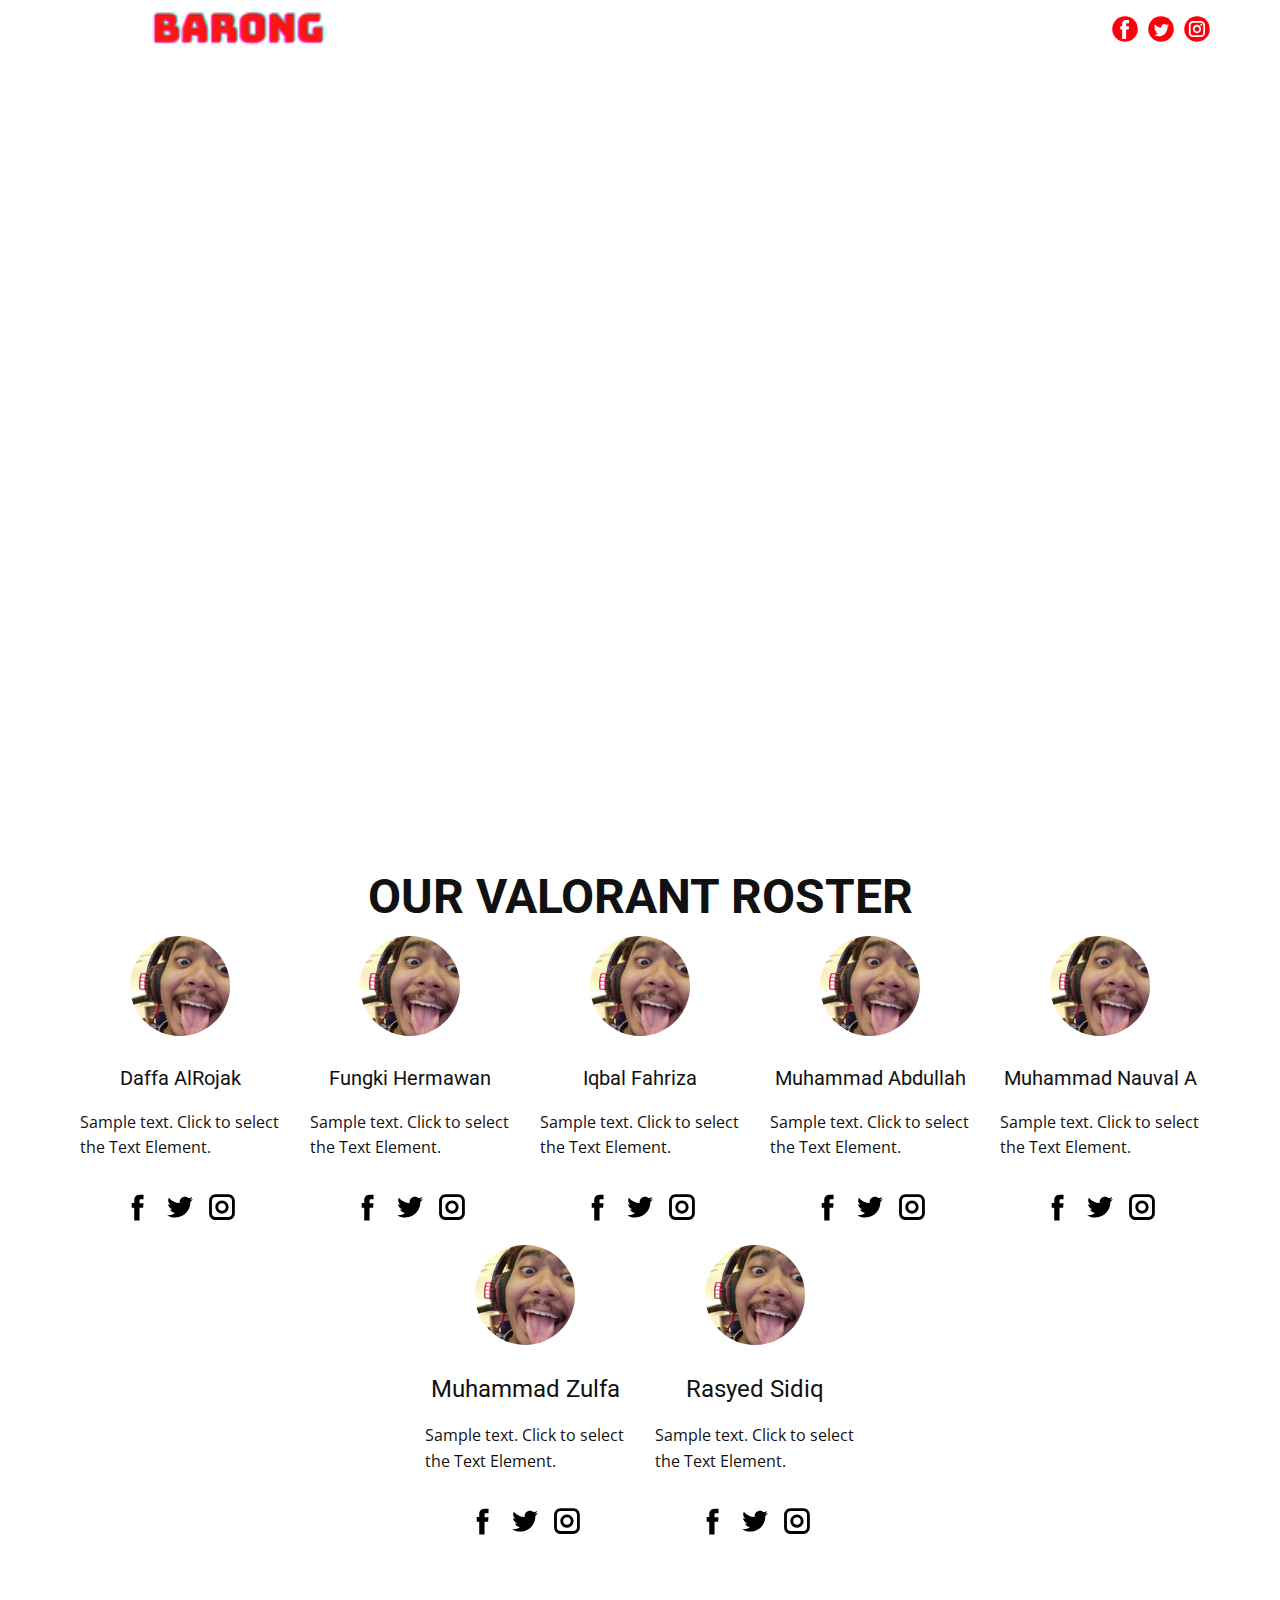
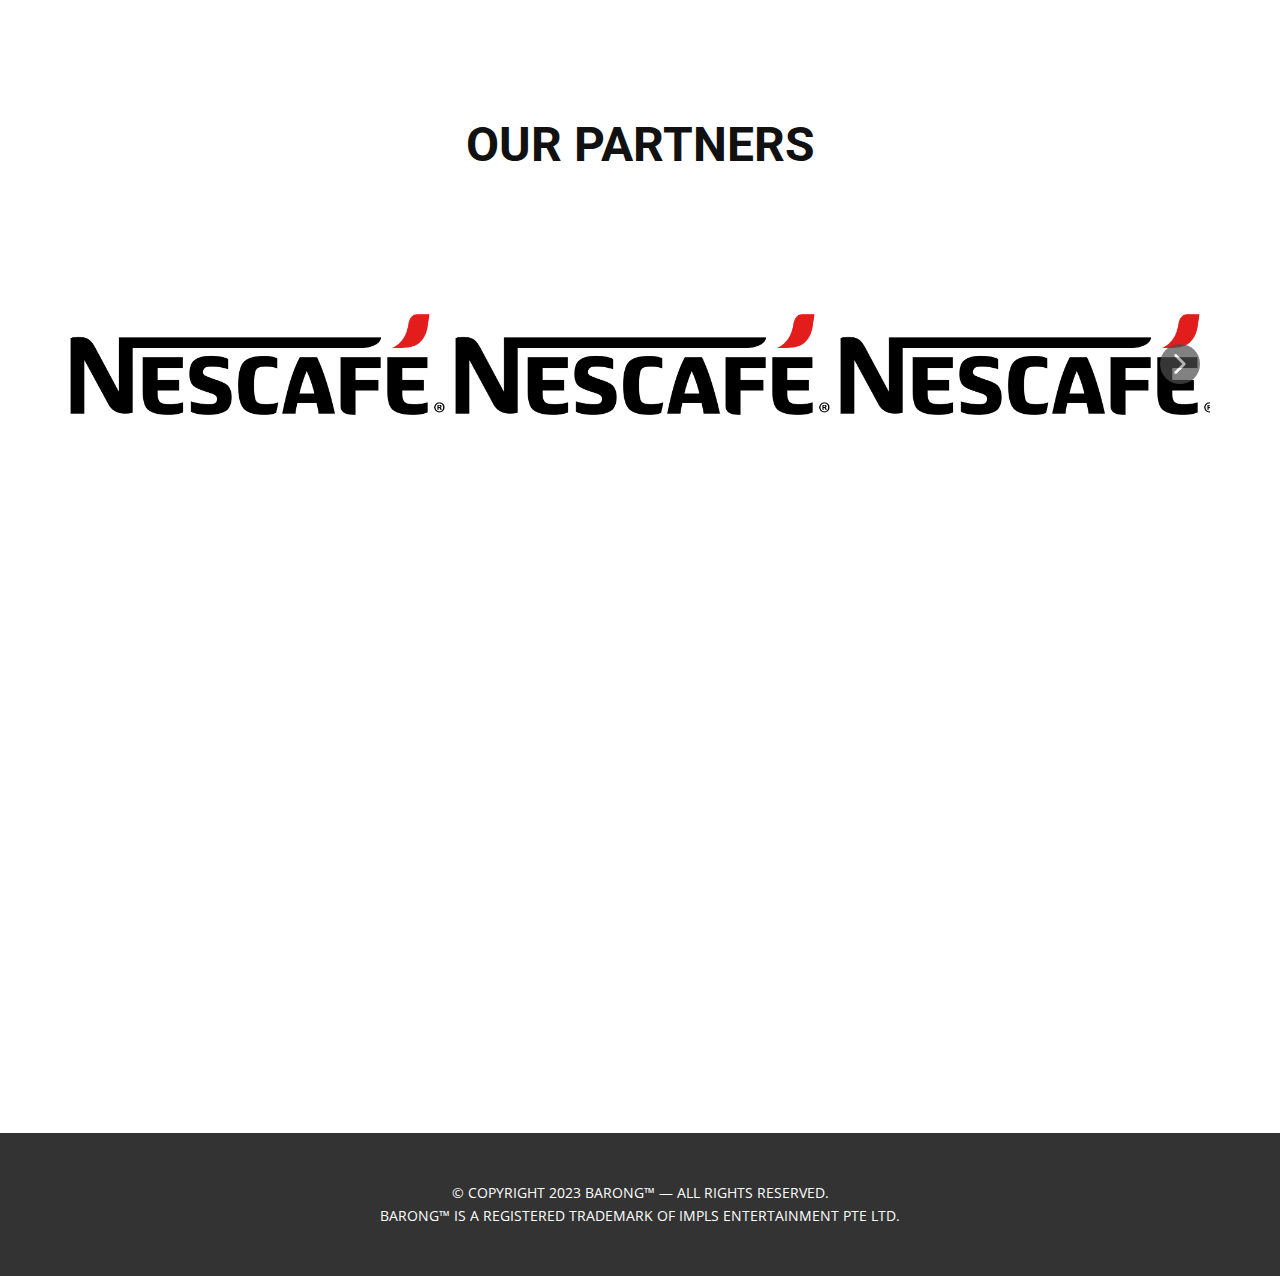
<file: index.html>
<!DOCTYPE html>
<html style="font-size: 16px;" lang="en"><head>
    <meta name="viewport" content="width=device-width, initial-scale=1.0">
    <meta charset="utf-8">
    <meta name="keywords" content="live. move. refuel., Best Gym Membership, This place is special..., 01, Due to its commanding position, in the Second World War the Fort House was used by the military as an observation post and even had the roof reinforced to protect it from an aerial attack, with two feet of concrete, making it bomb proof from enemy aircraft., Make a reservation">
    <meta name="description" content="">
    <title>Barong Esports</title>
    <link rel="stylesheet" href="nicepage.css" media="screen">
<link rel="stylesheet" href="home-1.css" media="screen">
    <script class="u-script" type="text/javascript" src="jquery-1.9.1.min.js" defer=""></script>
    <script class="u-script" type="text/javascript" src="nicepage.js" defer=""></script>
    <meta name="generator" content="Nicepage 5.5.0, nicepage.com">
    <link id="u-theme-google-font" rel="stylesheet" href="https://fonts.googleapis.com/css?family=Roboto:100,100i,300,300i,400,400i,500,500i,700,700i,900,900i|Open+Sans:300,300i,400,400i,500,500i,600,600i,700,700i,800,800i">
    
    
    
    
    
    <script type="application/ld+json">{
		"@context": "http://schema.org",
		"@type": "Organization",
		"name": "",
		"logo": "images/Fearless.png",
		"sameAs": []
}</script>
    <meta name="theme-color" content="#1054f7">
    <meta property="og:title" content="home 1">
    <meta property="og:type" content="website">
  <meta data-intl-tel-input-cdn-path="intlTelInput/"></head>
  <body data-home-page="https://website4134098.nicepage.io/home-1.html?version=5a87f245-1f8b-4784-9f38-b9c2b2f502ee" data-home-page-title="home 1" class="u-body u-overlap u-xl-mode" data-lang="en"><header class="u-align-center-sm u-align-center-xs u-clearfix u-header u-header" id="sec-5358"><div class="u-clearfix u-sheet u-sheet-1">
        <div class="u-social-icons u-spacing-10 u-social-icons-1">
          <a class="u-social-url" title="facebook" target="_blank" href=""><span class="u-icon u-social-facebook u-social-icon u-text-custom-color-1"><svg class="u-svg-link" preserveAspectRatio="xMidYMin slice" viewBox="0 0 112 112" style=""><use xlink:href="#svg-6748"></use></svg><svg class="u-svg-content" viewBox="0 0 112 112" x="0" y="0" id="svg-6748"><circle fill="currentColor" cx="56.1" cy="56.1" r="55"></circle><path fill="#FFFFFF" d="M73.5,31.6h-9.1c-1.4,0-3.6,0.8-3.6,3.9v8.5h12.6L72,58.3H60.8v40.8H43.9V58.3h-8V43.9h8v-9.2
      c0-6.7,3.1-17,17-17h12.5v13.9H73.5z"></path></svg></span>
          </a>
          <a class="u-social-url" title="twitter" target="_blank" href=""><span class="u-icon u-social-icon u-social-twitter u-text-custom-color-1"><svg class="u-svg-link" preserveAspectRatio="xMidYMin slice" viewBox="0 0 112 112" style=""><use xlink:href="#svg-a25b"></use></svg><svg class="u-svg-content" viewBox="0 0 112 112" x="0" y="0" id="svg-a25b"><circle fill="currentColor" class="st0" cx="56.1" cy="56.1" r="55"></circle><path fill="#FFFFFF" d="M83.8,47.3c0,0.6,0,1.2,0,1.7c0,17.7-13.5,38.2-38.2,38.2C38,87.2,31,85,25,81.2c1,0.1,2.1,0.2,3.2,0.2
      c6.3,0,12.1-2.1,16.7-5.7c-5.9-0.1-10.8-4-12.5-9.3c0.8,0.2,1.7,0.2,2.5,0.2c1.2,0,2.4-0.2,3.5-0.5c-6.1-1.2-10.8-6.7-10.8-13.1
      c0-0.1,0-0.1,0-0.2c1.8,1,3.9,1.6,6.1,1.7c-3.6-2.4-6-6.5-6-11.2c0-2.5,0.7-4.8,1.8-6.7c6.6,8.1,16.5,13.5,27.6,14
      c-0.2-1-0.3-2-0.3-3.1c0-7.4,6-13.4,13.4-13.4c3.9,0,7.3,1.6,9.8,4.2c3.1-0.6,5.9-1.7,8.5-3.3c-1,3.1-3.1,5.8-5.9,7.4
      c2.7-0.3,5.3-1,7.7-2.1C88.7,43,86.4,45.4,83.8,47.3z"></path></svg></span>
          </a>
          <a class="u-social-url" title="instagram" target="_blank" href=""><span class="u-icon u-social-icon u-social-instagram u-text-custom-color-1"><svg class="u-svg-link" preserveAspectRatio="xMidYMin slice" viewBox="0 0 112 112" style=""><use xlink:href="#svg-b76b"></use></svg><svg class="u-svg-content" viewBox="0 0 112 112" x="0" y="0" id="svg-b76b"><circle fill="currentColor" cx="56.1" cy="56.1" r="55"></circle><path fill="#FFFFFF" d="M55.9,38.2c-9.9,0-17.9,8-17.9,17.9C38,66,46,74,55.9,74c9.9,0,17.9-8,17.9-17.9C73.8,46.2,65.8,38.2,55.9,38.2
      z M55.9,66.4c-5.7,0-10.3-4.6-10.3-10.3c-0.1-5.7,4.6-10.3,10.3-10.3c5.7,0,10.3,4.6,10.3,10.3C66.2,61.8,61.6,66.4,55.9,66.4z"></path><path fill="#FFFFFF" d="M74.3,33.5c-2.3,0-4.2,1.9-4.2,4.2s1.9,4.2,4.2,4.2s4.2-1.9,4.2-4.2S76.6,33.5,74.3,33.5z"></path><path fill="#FFFFFF" d="M73.1,21.3H38.6c-9.7,0-17.5,7.9-17.5,17.5v34.5c0,9.7,7.9,17.6,17.5,17.6h34.5c9.7,0,17.5-7.9,17.5-17.5V38.8
      C90.6,29.1,82.7,21.3,73.1,21.3z M83,73.3c0,5.5-4.5,9.9-9.9,9.9H38.6c-5.5,0-9.9-4.5-9.9-9.9V38.8c0-5.5,4.5-9.9,9.9-9.9h34.5
      c5.5,0,9.9,4.5,9.9,9.9V73.3z"></path></svg></span>
          </a>
        </div>
        <nav class="u-align-left u-menu u-menu-one-level u-offcanvas u-menu-1">
          <div class="menu-collapse" style="font-size: 1rem;">
            <a class="u-button-style u-custom-text-color u-custom-text-hover-color u-nav-link" href="#">
              <svg class="u-svg-link" preserveAspectRatio="xMidYMin slice" viewBox="0 0 302 302" style=""><use xlink:href="#svg-8a8f"></use></svg>
              <svg xmlns="http://www.w3.org/2000/svg" xmlns:xlink="http://www.w3.org/1999/xlink" version="1.1" id="svg-8a8f" x="0px" y="0px" viewBox="0 0 302 302" style="enable-background:new 0 0 302 302;" xml:space="preserve" class="u-svg-content"><g><rect y="36" width="302" height="30"></rect><rect y="236" width="302" height="30"></rect><rect y="136" width="302" height="30"></rect>
</g><g></g><g></g><g></g><g></g><g></g><g></g><g></g><g></g><g></g><g></g><g></g><g></g><g></g><g></g><g></g></svg>
            </a>
          </div>
          <div class="u-custom-menu u-nav-container">
            <ul class="u-nav u-spacing-20 u-unstyled u-nav-1"><li class="u-nav-item"><a class="u-border-active-white u-border-hover-palette-1-base u-button-style u-nav-link u-text-active-palette-1-base u-text-body-alt-color u-text-hover-custom-color-1" href="#" style="padding: 10px;">Home</a>
</li><li class="u-nav-item"><a class="u-border-active-white u-border-hover-palette-1-base u-button-style u-nav-link u-text-active-palette-1-base u-text-body-alt-color u-text-hover-custom-color-1" href="#" style="padding: 10px;">About</a>
</li><li class="u-nav-item"><a class="u-border-active-white u-border-hover-palette-1-base u-button-style u-nav-link u-text-active-palette-1-base u-text-body-alt-color u-text-hover-custom-color-1" href="#" style="padding: 10px;">Teams</a>
</li><li class="u-nav-item"><a class="u-border-active-white u-border-hover-palette-1-base u-button-style u-nav-link u-text-active-palette-1-base u-text-body-alt-color u-text-hover-custom-color-1" href="#" style="padding: 10px;">Partners</a>
</li><li class="u-nav-item"><a class="u-border-active-white u-border-hover-palette-1-base u-button-style u-nav-link u-text-active-palette-1-base u-text-body-alt-color u-text-hover-custom-color-1" href="#" style="padding: 10px;">News</a>
</li><li class="u-nav-item"><a class="u-border-active-white u-border-hover-palette-1-base u-button-style u-nav-link u-text-active-palette-1-base u-text-body-alt-color u-text-hover-custom-color-1" href="#" style="padding: 10px;">Contact</a>
</li></ul>
          </div>
          <div class="u-custom-menu u-nav-container-collapse">
            <div class="u-align-center u-black u-container-style u-inner-container-layout u-opacity u-opacity-95 u-sidenav">
              <div class="u-sidenav-overflow">
                <div class="u-menu-close"></div>
                <ul class="u-align-center u-nav u-popupmenu-items u-unstyled u-nav-2"><li class="u-nav-item"><a class="u-button-style u-nav-link" href="#">Home</a>
</li><li class="u-nav-item"><a class="u-button-style u-nav-link" href="#">About</a>
</li><li class="u-nav-item"><a class="u-button-style u-nav-link" href="#">Teams</a>
</li><li class="u-nav-item"><a class="u-button-style u-nav-link" href="#">Partners</a>
</li><li class="u-nav-item"><a class="u-button-style u-nav-link" href="#">News</a>
</li><li class="u-nav-item"><a class="u-button-style u-nav-link" href="#">Contact</a>
</li></ul>
              </div>
            </div>
            <div class="u-black u-menu-overlay u-opacity u-opacity-70"></div>
          </div>
        </nav>
        <a href="https://nicepage.com" class="u-image u-logo u-image-1" data-image-width="141" data-image-height="40">
          <img src="images/Fearless.png" class="u-logo-image u-logo-image-1">
        </a>
      </div></header>
    <section class="u-align-center u-clearfix u-image u-section-1" id="carousel_becc" data-image-width="1600" data-image-height="900">
      <div class="u-clearfix u-sheet u-sheet-1">
        <h2 class="u-text u-text-body-alt-color u-text-1">live. move. rePEAT.</h2>
      </div>
    </section>
    <section class="u-align-center u-clearfix u-section-2" id="carousel_5dcb">
      <div class="u-clearfix u-sheet u-sheet-1">
        <h3 class="u-text u-text-default u-text-1">Our VALORANT Roster</h3>
        <div class="u-list u-list-1">
          <div class="u-repeater u-repeater-1">
            <div class="u-container-align-center u-container-style u-list-item u-repeater-item">
              <div class="u-container-layout u-similar-container u-container-layout-1">
                <img class="u-image u-image-circle u-preserve-proportions u-image-1" src="images/111.jpg" alt="" data-image-width="640" data-image-height="640">
                <h4 class="u-text u-text-default u-text-2"> Muhammad Zulfa</h4>
                <p class="u-text u-text-default u-text-3">Sample text. Click to select the Text Element.</p>
                <div class="u-social-icons u-spacing-10 u-social-icons-1">
                  <a class="u-social-url" title="facebook" target="_blank" href="https://facebook.com/name"><span class="u-icon u-social-facebook u-social-icon u-text-black u-icon-1"><svg class="u-svg-link" preserveAspectRatio="xMidYMin slice" viewBox="0 0 112 112" style=""><use xlink:href="#svg-00cd"></use></svg><svg class="u-svg-content" viewBox="0 0 112 112" x="0" y="0" id="svg-00cd"><path fill="currentColor" d="M75.5,28.8H65.4c-1.5,0-4,0.9-4,4.3v9.4h13.9l-1.5,15.8H61.4v45.1H42.8V58.3h-8.8V42.4h8.8V32.2
c0-7.4,3.4-18.8,18.8-18.8h13.8v15.4H75.5z"></path></svg></span>
                  </a>
                  <a class="u-social-url" title="twitter" target="_blank" href="https://twitter.com/name"><span class="u-icon u-social-icon u-social-twitter u-text-black u-icon-2"><svg class="u-svg-link" preserveAspectRatio="xMidYMin slice" viewBox="0 0 112 112" style=""><use xlink:href="#svg-9799"></use></svg><svg class="u-svg-content" viewBox="0 0 112 112" x="0" y="0" id="svg-9799"><path fill="currentColor" d="M92.2,38.2c0,0.8,0,1.6,0,2.3c0,24.3-18.6,52.4-52.6,52.4c-10.6,0.1-20.2-2.9-28.5-8.2
	c1.4,0.2,2.9,0.2,4.4,0.2c8.7,0,16.7-2.9,23-7.9c-8.1-0.2-14.9-5.5-17.3-12.8c1.1,0.2,2.4,0.2,3.4,0.2c1.6,0,3.3-0.2,4.8-0.7
	c-8.4-1.6-14.9-9.2-14.9-18c0-0.2,0-0.2,0-0.2c2.5,1.4,5.4,2.2,8.4,2.3c-5-3.3-8.3-8.9-8.3-15.4c0-3.4,1-6.5,2.5-9.2
	c9.1,11.1,22.7,18.5,38,19.2c-0.2-1.4-0.4-2.8-0.4-4.3c0.1-10,8.3-18.2,18.5-18.2c5.4,0,10.1,2.2,13.5,5.7c4.3-0.8,8.1-2.3,11.7-4.5
	c-1.4,4.3-4.3,7.9-8.1,10.1c3.7-0.4,7.3-1.4,10.6-2.9C98.9,32.3,95.7,35.5,92.2,38.2z"></path></svg></span>
                  </a>
                  <a class="u-social-url" title="instagram" target="_blank" href="https://instagram.com/name"><span class="u-icon u-social-icon u-social-instagram u-text-black u-icon-3"><svg class="u-svg-link" preserveAspectRatio="xMidYMin slice" viewBox="0 0 112 112" style=""><use xlink:href="#svg-dda9"></use></svg><svg class="u-svg-content" viewBox="0 0 112 112" x="0" y="0" id="svg-dda9"><path fill="currentColor" d="M55.9,32.9c-12.8,0-23.2,10.4-23.2,23.2s10.4,23.2,23.2,23.2s23.2-10.4,23.2-23.2S68.7,32.9,55.9,32.9z
	 M55.9,69.4c-7.4,0-13.3-6-13.3-13.3c-0.1-7.4,6-13.3,13.3-13.3s13.3,6,13.3,13.3C69.3,63.5,63.3,69.4,55.9,69.4z"></path><path fill="#FFFFFF" d="M79.7,26.8c-3,0-5.4,2.5-5.4,5.4s2.5,5.4,5.4,5.4c3,0,5.4-2.5,5.4-5.4S82.7,26.8,79.7,26.8z"></path><path fill="currentColor" d="M78.2,11H33.5C21,11,10.8,21.3,10.8,33.7v44.7c0,12.6,10.2,22.8,22.7,22.8h44.7c12.6,0,22.7-10.2,22.7-22.7
	V33.7C100.8,21.1,90.6,11,78.2,11z M91,78.4c0,7.1-5.8,12.8-12.8,12.8H33.5c-7.1,0-12.8-5.8-12.8-12.8V33.7
	c0-7.1,5.8-12.8,12.8-12.8h44.7c7.1,0,12.8,5.8,12.8,12.8V78.4z"></path></svg></span>
                  </a>
                </div>
              </div>
            </div>
            <div class="u-container-style u-list-item u-repeater-item">
              <div class="u-container-layout u-similar-container u-container-layout-2">
                <img class="u-image u-image-circle u-preserve-proportions u-image-2" src="images/111.jpg" alt="" data-image-width="640" data-image-height="640">
                <h4 class="u-text u-text-default u-text-4"> Rasyed Sidiq</h4>
                <p class="u-text u-text-default u-text-5">Sample text. Click to select the Text Element.</p>
                <div class="u-social-icons u-spacing-10 u-social-icons-2">
                  <a class="u-social-url" title="facebook" target="_blank" href="https://facebook.com/name"><span class="u-icon u-social-facebook u-social-icon u-text-black u-icon-4"><svg class="u-svg-link" preserveAspectRatio="xMidYMin slice" viewBox="0 0 112 112" style=""><use xlink:href="#svg-bbfa"></use></svg><svg class="u-svg-content" viewBox="0 0 112 112" x="0" y="0" id="svg-bbfa"><path fill="currentColor" d="M75.5,28.8H65.4c-1.5,0-4,0.9-4,4.3v9.4h13.9l-1.5,15.8H61.4v45.1H42.8V58.3h-8.8V42.4h8.8V32.2
c0-7.4,3.4-18.8,18.8-18.8h13.8v15.4H75.5z"></path></svg></span>
                  </a>
                  <a class="u-social-url" title="twitter" target="_blank" href="https://twitter.com/name"><span class="u-icon u-social-icon u-social-twitter u-text-black u-icon-5"><svg class="u-svg-link" preserveAspectRatio="xMidYMin slice" viewBox="0 0 112 112" style=""><use xlink:href="#svg-0fc9"></use></svg><svg class="u-svg-content" viewBox="0 0 112 112" x="0" y="0" id="svg-0fc9"><path fill="currentColor" d="M92.2,38.2c0,0.8,0,1.6,0,2.3c0,24.3-18.6,52.4-52.6,52.4c-10.6,0.1-20.2-2.9-28.5-8.2
	c1.4,0.2,2.9,0.2,4.4,0.2c8.7,0,16.7-2.9,23-7.9c-8.1-0.2-14.9-5.5-17.3-12.8c1.1,0.2,2.4,0.2,3.4,0.2c1.6,0,3.3-0.2,4.8-0.7
	c-8.4-1.6-14.9-9.2-14.9-18c0-0.2,0-0.2,0-0.2c2.5,1.4,5.4,2.2,8.4,2.3c-5-3.3-8.3-8.9-8.3-15.4c0-3.4,1-6.5,2.5-9.2
	c9.1,11.1,22.7,18.5,38,19.2c-0.2-1.4-0.4-2.8-0.4-4.3c0.1-10,8.3-18.2,18.5-18.2c5.4,0,10.1,2.2,13.5,5.7c4.3-0.8,8.1-2.3,11.7-4.5
	c-1.4,4.3-4.3,7.9-8.1,10.1c3.7-0.4,7.3-1.4,10.6-2.9C98.9,32.3,95.7,35.5,92.2,38.2z"></path></svg></span>
                  </a>
                  <a class="u-social-url" title="instagram" target="_blank" href="https://instagram.com/name"><span class="u-icon u-social-icon u-social-instagram u-text-black u-icon-6"><svg class="u-svg-link" preserveAspectRatio="xMidYMin slice" viewBox="0 0 112 112" style=""><use xlink:href="#svg-513a"></use></svg><svg class="u-svg-content" viewBox="0 0 112 112" x="0" y="0" id="svg-513a"><path fill="currentColor" d="M55.9,32.9c-12.8,0-23.2,10.4-23.2,23.2s10.4,23.2,23.2,23.2s23.2-10.4,23.2-23.2S68.7,32.9,55.9,32.9z
	 M55.9,69.4c-7.4,0-13.3-6-13.3-13.3c-0.1-7.4,6-13.3,13.3-13.3s13.3,6,13.3,13.3C69.3,63.5,63.3,69.4,55.9,69.4z"></path><path fill="#FFFFFF" d="M79.7,26.8c-3,0-5.4,2.5-5.4,5.4s2.5,5.4,5.4,5.4c3,0,5.4-2.5,5.4-5.4S82.7,26.8,79.7,26.8z"></path><path fill="currentColor" d="M78.2,11H33.5C21,11,10.8,21.3,10.8,33.7v44.7c0,12.6,10.2,22.8,22.7,22.8h44.7c12.6,0,22.7-10.2,22.7-22.7
	V33.7C100.8,21.1,90.6,11,78.2,11z M91,78.4c0,7.1-5.8,12.8-12.8,12.8H33.5c-7.1,0-12.8-5.8-12.8-12.8V33.7
	c0-7.1,5.8-12.8,12.8-12.8h44.7c7.1,0,12.8,5.8,12.8,12.8V78.4z"></path></svg></span>
                  </a>
                </div>
              </div>
            </div>
          </div>
        </div>
        <div class="u-expanded-width u-list u-list-2">
          <div class="u-repeater u-repeater-2">
            <div class="u-container-align-center u-container-style u-list-item u-repeater-item">
              <div class="u-container-layout u-similar-container u-container-layout-3">
                <img class="u-image u-image-circle u-preserve-proportions u-image-3" src="images/111.jpg" alt="" data-image-width="640" data-image-height="640">
                <h4 class="u-text u-text-default u-text-6">Daffa AlRojak</h4>
                <p class="u-text u-text-default u-text-7">Sample text. Click to select the Text Element.</p>
                <div class="u-social-icons u-spacing-10 u-social-icons-3">
                  <a class="u-social-url" title="facebook" target="_blank" href="https://facebook.com/name"><span class="u-icon u-social-facebook u-social-icon u-text-black u-icon-7"><svg class="u-svg-link" preserveAspectRatio="xMidYMin slice" viewBox="0 0 112 112" style=""><use xlink:href="#svg-ec7c"></use></svg><svg class="u-svg-content" viewBox="0 0 112 112" x="0" y="0" id="svg-ec7c"><path fill="currentColor" d="M75.5,28.8H65.4c-1.5,0-4,0.9-4,4.3v9.4h13.9l-1.5,15.8H61.4v45.1H42.8V58.3h-8.8V42.4h8.8V32.2
c0-7.4,3.4-18.8,18.8-18.8h13.8v15.4H75.5z"></path></svg></span>
                  </a>
                  <a class="u-social-url" title="twitter" target="_blank" href="https://twitter.com/name"><span class="u-icon u-social-icon u-social-twitter u-text-black u-icon-8"><svg class="u-svg-link" preserveAspectRatio="xMidYMin slice" viewBox="0 0 112 112" style=""><use xlink:href="#svg-06cb"></use></svg><svg class="u-svg-content" viewBox="0 0 112 112" x="0" y="0" id="svg-06cb"><path fill="currentColor" d="M92.2,38.2c0,0.8,0,1.6,0,2.3c0,24.3-18.6,52.4-52.6,52.4c-10.6,0.1-20.2-2.9-28.5-8.2
	c1.4,0.2,2.9,0.2,4.4,0.2c8.7,0,16.7-2.9,23-7.9c-8.1-0.2-14.9-5.5-17.3-12.8c1.1,0.2,2.4,0.2,3.4,0.2c1.6,0,3.3-0.2,4.8-0.7
	c-8.4-1.6-14.9-9.2-14.9-18c0-0.2,0-0.2,0-0.2c2.5,1.4,5.4,2.2,8.4,2.3c-5-3.3-8.3-8.9-8.3-15.4c0-3.4,1-6.5,2.5-9.2
	c9.1,11.1,22.7,18.5,38,19.2c-0.2-1.4-0.4-2.8-0.4-4.3c0.1-10,8.3-18.2,18.5-18.2c5.4,0,10.1,2.2,13.5,5.7c4.3-0.8,8.1-2.3,11.7-4.5
	c-1.4,4.3-4.3,7.9-8.1,10.1c3.7-0.4,7.3-1.4,10.6-2.9C98.9,32.3,95.7,35.5,92.2,38.2z"></path></svg></span>
                  </a>
                  <a class="u-social-url" title="instagram" target="_blank" href="https://instagram.com/name"><span class="u-icon u-social-icon u-social-instagram u-text-black u-icon-9"><svg class="u-svg-link" preserveAspectRatio="xMidYMin slice" viewBox="0 0 112 112" style=""><use xlink:href="#svg-bf52"></use></svg><svg class="u-svg-content" viewBox="0 0 112 112" x="0" y="0" id="svg-bf52"><path fill="currentColor" d="M55.9,32.9c-12.8,0-23.2,10.4-23.2,23.2s10.4,23.2,23.2,23.2s23.2-10.4,23.2-23.2S68.7,32.9,55.9,32.9z
	 M55.9,69.4c-7.4,0-13.3-6-13.3-13.3c-0.1-7.4,6-13.3,13.3-13.3s13.3,6,13.3,13.3C69.3,63.5,63.3,69.4,55.9,69.4z"></path><path fill="#FFFFFF" d="M79.7,26.8c-3,0-5.4,2.5-5.4,5.4s2.5,5.4,5.4,5.4c3,0,5.4-2.5,5.4-5.4S82.7,26.8,79.7,26.8z"></path><path fill="currentColor" d="M78.2,11H33.5C21,11,10.8,21.3,10.8,33.7v44.7c0,12.6,10.2,22.8,22.7,22.8h44.7c12.6,0,22.7-10.2,22.7-22.7
	V33.7C100.8,21.1,90.6,11,78.2,11z M91,78.4c0,7.1-5.8,12.8-12.8,12.8H33.5c-7.1,0-12.8-5.8-12.8-12.8V33.7
	c0-7.1,5.8-12.8,12.8-12.8h44.7c7.1,0,12.8,5.8,12.8,12.8V78.4z"></path></svg></span>
                  </a>
                </div>
              </div>
            </div>
            <div class="u-container-style u-list-item u-repeater-item">
              <div class="u-container-layout u-similar-container u-container-layout-4">
                <img class="u-image u-image-circle u-preserve-proportions u-image-4" src="images/111.jpg" alt="" data-image-width="640" data-image-height="640">
                <h4 class="u-text u-text-default u-text-8">Fungki Hermawan</h4>
                <p class="u-text u-text-default u-text-9">Sample text. Click to select the Text Element.</p>
                <div class="u-social-icons u-spacing-10 u-social-icons-4">
                  <a class="u-social-url" title="facebook" target="_blank" href="https://facebook.com/name"><span class="u-icon u-social-facebook u-social-icon u-text-black u-icon-10"><svg class="u-svg-link" preserveAspectRatio="xMidYMin slice" viewBox="0 0 112 112" style=""><use xlink:href="#svg-ac3f"></use></svg><svg class="u-svg-content" viewBox="0 0 112 112" x="0" y="0" id="svg-ac3f"><path fill="currentColor" d="M75.5,28.8H65.4c-1.5,0-4,0.9-4,4.3v9.4h13.9l-1.5,15.8H61.4v45.1H42.8V58.3h-8.8V42.4h8.8V32.2
c0-7.4,3.4-18.8,18.8-18.8h13.8v15.4H75.5z"></path></svg></span>
                  </a>
                  <a class="u-social-url" title="twitter" target="_blank" href="https://twitter.com/name"><span class="u-icon u-social-icon u-social-twitter u-text-black u-icon-11"><svg class="u-svg-link" preserveAspectRatio="xMidYMin slice" viewBox="0 0 112 112" style=""><use xlink:href="#svg-b3e7"></use></svg><svg class="u-svg-content" viewBox="0 0 112 112" x="0" y="0" id="svg-b3e7"><path fill="currentColor" d="M92.2,38.2c0,0.8,0,1.6,0,2.3c0,24.3-18.6,52.4-52.6,52.4c-10.6,0.1-20.2-2.9-28.5-8.2
	c1.4,0.2,2.9,0.2,4.4,0.2c8.7,0,16.7-2.9,23-7.9c-8.1-0.2-14.9-5.5-17.3-12.8c1.1,0.2,2.4,0.2,3.4,0.2c1.6,0,3.3-0.2,4.8-0.7
	c-8.4-1.6-14.9-9.2-14.9-18c0-0.2,0-0.2,0-0.2c2.5,1.4,5.4,2.2,8.4,2.3c-5-3.3-8.3-8.9-8.3-15.4c0-3.4,1-6.5,2.5-9.2
	c9.1,11.1,22.7,18.5,38,19.2c-0.2-1.4-0.4-2.8-0.4-4.3c0.1-10,8.3-18.2,18.5-18.2c5.4,0,10.1,2.2,13.5,5.7c4.3-0.8,8.1-2.3,11.7-4.5
	c-1.4,4.3-4.3,7.9-8.1,10.1c3.7-0.4,7.3-1.4,10.6-2.9C98.9,32.3,95.7,35.5,92.2,38.2z"></path></svg></span>
                  </a>
                  <a class="u-social-url" title="instagram" target="_blank" href="https://instagram.com/name"><span class="u-icon u-social-icon u-social-instagram u-text-black u-icon-12"><svg class="u-svg-link" preserveAspectRatio="xMidYMin slice" viewBox="0 0 112 112" style=""><use xlink:href="#svg-d7fd"></use></svg><svg class="u-svg-content" viewBox="0 0 112 112" x="0" y="0" id="svg-d7fd"><path fill="currentColor" d="M55.9,32.9c-12.8,0-23.2,10.4-23.2,23.2s10.4,23.2,23.2,23.2s23.2-10.4,23.2-23.2S68.7,32.9,55.9,32.9z
	 M55.9,69.4c-7.4,0-13.3-6-13.3-13.3c-0.1-7.4,6-13.3,13.3-13.3s13.3,6,13.3,13.3C69.3,63.5,63.3,69.4,55.9,69.4z"></path><path fill="#FFFFFF" d="M79.7,26.8c-3,0-5.4,2.5-5.4,5.4s2.5,5.4,5.4,5.4c3,0,5.4-2.5,5.4-5.4S82.7,26.8,79.7,26.8z"></path><path fill="currentColor" d="M78.2,11H33.5C21,11,10.8,21.3,10.8,33.7v44.7c0,12.6,10.2,22.8,22.7,22.8h44.7c12.6,0,22.7-10.2,22.7-22.7
	V33.7C100.8,21.1,90.6,11,78.2,11z M91,78.4c0,7.1-5.8,12.8-12.8,12.8H33.5c-7.1,0-12.8-5.8-12.8-12.8V33.7
	c0-7.1,5.8-12.8,12.8-12.8h44.7c7.1,0,12.8,5.8,12.8,12.8V78.4z"></path></svg></span>
                  </a>
                </div>
              </div>
            </div>
            <div class="u-container-style u-list-item u-repeater-item">
              <div class="u-container-layout u-similar-container u-container-layout-5">
                <img class="u-image u-image-circle u-preserve-proportions u-image-5" src="images/111.jpg" alt="" data-image-width="640" data-image-height="640">
                <h4 class="u-text u-text-default u-text-10">Iqbal Fahriza</h4>
                <p class="u-text u-text-default u-text-11">Sample text. Click to select the Text Element.</p>
                <div class="u-social-icons u-spacing-10 u-social-icons-5">
                  <a class="u-social-url" title="facebook" target="_blank" href="https://facebook.com/name"><span class="u-icon u-social-facebook u-social-icon u-text-black u-icon-13"><svg class="u-svg-link" preserveAspectRatio="xMidYMin slice" viewBox="0 0 112 112" style=""><use xlink:href="#svg-9607"></use></svg><svg class="u-svg-content" viewBox="0 0 112 112" x="0" y="0" id="svg-9607"><path fill="currentColor" d="M75.5,28.8H65.4c-1.5,0-4,0.9-4,4.3v9.4h13.9l-1.5,15.8H61.4v45.1H42.8V58.3h-8.8V42.4h8.8V32.2
c0-7.4,3.4-18.8,18.8-18.8h13.8v15.4H75.5z"></path></svg></span>
                  </a>
                  <a class="u-social-url" title="twitter" target="_blank" href="https://twitter.com/name"><span class="u-icon u-social-icon u-social-twitter u-text-black u-icon-14"><svg class="u-svg-link" preserveAspectRatio="xMidYMin slice" viewBox="0 0 112 112" style=""><use xlink:href="#svg-d788"></use></svg><svg class="u-svg-content" viewBox="0 0 112 112" x="0" y="0" id="svg-d788"><path fill="currentColor" d="M92.2,38.2c0,0.8,0,1.6,0,2.3c0,24.3-18.6,52.4-52.6,52.4c-10.6,0.1-20.2-2.9-28.5-8.2
	c1.4,0.2,2.9,0.2,4.4,0.2c8.7,0,16.7-2.9,23-7.9c-8.1-0.2-14.9-5.5-17.3-12.8c1.1,0.2,2.4,0.2,3.4,0.2c1.6,0,3.3-0.2,4.8-0.7
	c-8.4-1.6-14.9-9.2-14.9-18c0-0.2,0-0.2,0-0.2c2.5,1.4,5.4,2.2,8.4,2.3c-5-3.3-8.3-8.9-8.3-15.4c0-3.4,1-6.5,2.5-9.2
	c9.1,11.1,22.7,18.5,38,19.2c-0.2-1.4-0.4-2.8-0.4-4.3c0.1-10,8.3-18.2,18.5-18.2c5.4,0,10.1,2.2,13.5,5.7c4.3-0.8,8.1-2.3,11.7-4.5
	c-1.4,4.3-4.3,7.9-8.1,10.1c3.7-0.4,7.3-1.4,10.6-2.9C98.9,32.3,95.7,35.5,92.2,38.2z"></path></svg></span>
                  </a>
                  <a class="u-social-url" title="instagram" target="_blank" href="https://instagram.com/name"><span class="u-icon u-social-icon u-social-instagram u-text-black u-icon-15"><svg class="u-svg-link" preserveAspectRatio="xMidYMin slice" viewBox="0 0 112 112" style=""><use xlink:href="#svg-d94b"></use></svg><svg class="u-svg-content" viewBox="0 0 112 112" x="0" y="0" id="svg-d94b"><path fill="currentColor" d="M55.9,32.9c-12.8,0-23.2,10.4-23.2,23.2s10.4,23.2,23.2,23.2s23.2-10.4,23.2-23.2S68.7,32.9,55.9,32.9z
	 M55.9,69.4c-7.4,0-13.3-6-13.3-13.3c-0.1-7.4,6-13.3,13.3-13.3s13.3,6,13.3,13.3C69.3,63.5,63.3,69.4,55.9,69.4z"></path><path fill="#FFFFFF" d="M79.7,26.8c-3,0-5.4,2.5-5.4,5.4s2.5,5.4,5.4,5.4c3,0,5.4-2.5,5.4-5.4S82.7,26.8,79.7,26.8z"></path><path fill="currentColor" d="M78.2,11H33.5C21,11,10.8,21.3,10.8,33.7v44.7c0,12.6,10.2,22.8,22.7,22.8h44.7c12.6,0,22.7-10.2,22.7-22.7
	V33.7C100.8,21.1,90.6,11,78.2,11z M91,78.4c0,7.1-5.8,12.8-12.8,12.8H33.5c-7.1,0-12.8-5.8-12.8-12.8V33.7
	c0-7.1,5.8-12.8,12.8-12.8h44.7c7.1,0,12.8,5.8,12.8,12.8V78.4z"></path></svg></span>
                  </a>
                </div>
              </div>
            </div>
            <div class="u-container-style u-list-item u-repeater-item">
              <div class="u-container-layout u-similar-container u-container-layout-6">
                <img class="u-image u-image-circle u-preserve-proportions u-image-6" src="images/111.jpg" alt="" data-image-width="640" data-image-height="640">
                <h4 class="u-text u-text-default u-text-12">Muhammad Abdullah</h4>
                <p class="u-text u-text-default u-text-13">Sample text. Click to select the Text Element.</p>
                <div class="u-social-icons u-spacing-10 u-social-icons-6">
                  <a class="u-social-url" title="facebook" target="_blank" href="https://facebook.com/name"><span class="u-icon u-social-facebook u-social-icon u-text-black u-icon-16"><svg class="u-svg-link" preserveAspectRatio="xMidYMin slice" viewBox="0 0 112 112" style=""><use xlink:href="#svg-cc76"></use></svg><svg class="u-svg-content" viewBox="0 0 112 112" x="0" y="0" id="svg-cc76"><path fill="currentColor" d="M75.5,28.8H65.4c-1.5,0-4,0.9-4,4.3v9.4h13.9l-1.5,15.8H61.4v45.1H42.8V58.3h-8.8V42.4h8.8V32.2
c0-7.4,3.4-18.8,18.8-18.8h13.8v15.4H75.5z"></path></svg></span>
                  </a>
                  <a class="u-social-url" title="twitter" target="_blank" href="https://twitter.com/name"><span class="u-icon u-social-icon u-social-twitter u-text-black u-icon-17"><svg class="u-svg-link" preserveAspectRatio="xMidYMin slice" viewBox="0 0 112 112" style=""><use xlink:href="#svg-bdf6"></use></svg><svg class="u-svg-content" viewBox="0 0 112 112" x="0" y="0" id="svg-bdf6"><path fill="currentColor" d="M92.2,38.2c0,0.8,0,1.6,0,2.3c0,24.3-18.6,52.4-52.6,52.4c-10.6,0.1-20.2-2.9-28.5-8.2
	c1.4,0.2,2.9,0.2,4.4,0.2c8.7,0,16.7-2.9,23-7.9c-8.1-0.2-14.9-5.5-17.3-12.8c1.1,0.2,2.4,0.2,3.4,0.2c1.6,0,3.3-0.2,4.8-0.7
	c-8.4-1.6-14.9-9.2-14.9-18c0-0.2,0-0.2,0-0.2c2.5,1.4,5.4,2.2,8.4,2.3c-5-3.3-8.3-8.9-8.3-15.4c0-3.4,1-6.5,2.5-9.2
	c9.1,11.1,22.7,18.5,38,19.2c-0.2-1.4-0.4-2.8-0.4-4.3c0.1-10,8.3-18.2,18.5-18.2c5.4,0,10.1,2.2,13.5,5.7c4.3-0.8,8.1-2.3,11.7-4.5
	c-1.4,4.3-4.3,7.9-8.1,10.1c3.7-0.4,7.3-1.4,10.6-2.9C98.9,32.3,95.7,35.5,92.2,38.2z"></path></svg></span>
                  </a>
                  <a class="u-social-url" title="instagram" target="_blank" href="https://instagram.com/name"><span class="u-icon u-social-icon u-social-instagram u-text-black u-icon-18"><svg class="u-svg-link" preserveAspectRatio="xMidYMin slice" viewBox="0 0 112 112" style=""><use xlink:href="#svg-b9b9"></use></svg><svg class="u-svg-content" viewBox="0 0 112 112" x="0" y="0" id="svg-b9b9"><path fill="currentColor" d="M55.9,32.9c-12.8,0-23.2,10.4-23.2,23.2s10.4,23.2,23.2,23.2s23.2-10.4,23.2-23.2S68.7,32.9,55.9,32.9z
	 M55.9,69.4c-7.4,0-13.3-6-13.3-13.3c-0.1-7.4,6-13.3,13.3-13.3s13.3,6,13.3,13.3C69.3,63.5,63.3,69.4,55.9,69.4z"></path><path fill="#FFFFFF" d="M79.7,26.8c-3,0-5.4,2.5-5.4,5.4s2.5,5.4,5.4,5.4c3,0,5.4-2.5,5.4-5.4S82.7,26.8,79.7,26.8z"></path><path fill="currentColor" d="M78.2,11H33.5C21,11,10.8,21.3,10.8,33.7v44.7c0,12.6,10.2,22.8,22.7,22.8h44.7c12.6,0,22.7-10.2,22.7-22.7
	V33.7C100.8,21.1,90.6,11,78.2,11z M91,78.4c0,7.1-5.8,12.8-12.8,12.8H33.5c-7.1,0-12.8-5.8-12.8-12.8V33.7
	c0-7.1,5.8-12.8,12.8-12.8h44.7c7.1,0,12.8,5.8,12.8,12.8V78.4z"></path></svg></span>
                  </a>
                </div>
              </div>
            </div>
            <div class="u-container-style u-list-item u-repeater-item">
              <div class="u-container-layout u-similar-container u-container-layout-7">
                <img class="u-image u-image-circle u-preserve-proportions u-image-7" src="images/111.jpg" alt="" data-image-width="640" data-image-height="640">
                <h4 class="u-text u-text-default u-text-14">Muhammad Nauval A</h4>
                <p class="u-text u-text-default u-text-15">Sample text. Click to select the Text Element.</p>
                <div class="u-social-icons u-spacing-10 u-social-icons-7">
                  <a class="u-social-url" title="facebook" target="_blank" href="https://facebook.com/name"><span class="u-icon u-social-facebook u-social-icon u-text-black u-icon-19"><svg class="u-svg-link" preserveAspectRatio="xMidYMin slice" viewBox="0 0 112 112" style=""><use xlink:href="#svg-2de3"></use></svg><svg class="u-svg-content" viewBox="0 0 112 112" x="0" y="0" id="svg-2de3"><path fill="currentColor" d="M75.5,28.8H65.4c-1.5,0-4,0.9-4,4.3v9.4h13.9l-1.5,15.8H61.4v45.1H42.8V58.3h-8.8V42.4h8.8V32.2
c0-7.4,3.4-18.8,18.8-18.8h13.8v15.4H75.5z"></path></svg></span>
                  </a>
                  <a class="u-social-url" title="twitter" target="_blank" href="https://twitter.com/name"><span class="u-icon u-social-icon u-social-twitter u-text-black u-icon-20"><svg class="u-svg-link" preserveAspectRatio="xMidYMin slice" viewBox="0 0 112 112" style=""><use xlink:href="#svg-284f"></use></svg><svg class="u-svg-content" viewBox="0 0 112 112" x="0" y="0" id="svg-284f"><path fill="currentColor" d="M92.2,38.2c0,0.8,0,1.6,0,2.3c0,24.3-18.6,52.4-52.6,52.4c-10.6,0.1-20.2-2.9-28.5-8.2
	c1.4,0.2,2.9,0.2,4.4,0.2c8.7,0,16.7-2.9,23-7.9c-8.1-0.2-14.9-5.5-17.3-12.8c1.1,0.2,2.4,0.2,3.4,0.2c1.6,0,3.3-0.2,4.8-0.7
	c-8.4-1.6-14.9-9.2-14.9-18c0-0.2,0-0.2,0-0.2c2.5,1.4,5.4,2.2,8.4,2.3c-5-3.3-8.3-8.9-8.3-15.4c0-3.4,1-6.5,2.5-9.2
	c9.1,11.1,22.7,18.5,38,19.2c-0.2-1.4-0.4-2.8-0.4-4.3c0.1-10,8.3-18.2,18.5-18.2c5.4,0,10.1,2.2,13.5,5.7c4.3-0.8,8.1-2.3,11.7-4.5
	c-1.4,4.3-4.3,7.9-8.1,10.1c3.7-0.4,7.3-1.4,10.6-2.9C98.9,32.3,95.7,35.5,92.2,38.2z"></path></svg></span>
                  </a>
                  <a class="u-social-url" title="instagram" target="_blank" href="https://instagram.com/name"><span class="u-icon u-social-icon u-social-instagram u-text-black u-icon-21"><svg class="u-svg-link" preserveAspectRatio="xMidYMin slice" viewBox="0 0 112 112" style=""><use xlink:href="#svg-46eb"></use></svg><svg class="u-svg-content" viewBox="0 0 112 112" x="0" y="0" id="svg-46eb"><path fill="currentColor" d="M55.9,32.9c-12.8,0-23.2,10.4-23.2,23.2s10.4,23.2,23.2,23.2s23.2-10.4,23.2-23.2S68.7,32.9,55.9,32.9z
	 M55.9,69.4c-7.4,0-13.3-6-13.3-13.3c-0.1-7.4,6-13.3,13.3-13.3s13.3,6,13.3,13.3C69.3,63.5,63.3,69.4,55.9,69.4z"></path><path fill="#FFFFFF" d="M79.7,26.8c-3,0-5.4,2.5-5.4,5.4s2.5,5.4,5.4,5.4c3,0,5.4-2.5,5.4-5.4S82.7,26.8,79.7,26.8z"></path><path fill="currentColor" d="M78.2,11H33.5C21,11,10.8,21.3,10.8,33.7v44.7c0,12.6,10.2,22.8,22.7,22.8h44.7c12.6,0,22.7-10.2,22.7-22.7
	V33.7C100.8,21.1,90.6,11,78.2,11z M91,78.4c0,7.1-5.8,12.8-12.8,12.8H33.5c-7.1,0-12.8-5.8-12.8-12.8V33.7
	c0-7.1,5.8-12.8,12.8-12.8h44.7c7.1,0,12.8,5.8,12.8,12.8V78.4z"></path></svg></span>
                  </a>
                </div>
              </div>
            </div>
          </div>
        </div>
      </div>
    </section>
    <section class="u-align-center u-clearfix u-white u-section-3" id="sec-f1bc">
      <div class="u-clearfix u-sheet u-valign-top u-sheet-1">
        <h3 class="u-text u-text-default u-text-1">Our PARTNERS</h3>
        <div class="u-expanded-width u-gallery u-layout-horizontal u-lightbox u-no-transition u-show-text-on-hover u-width-fixed u-gallery-1">
          <div class="u-gallery-inner"><div class="u-effect-fade u-gallery-item u-gallery-item-1"><div class="u-back-slide" data-image-width="5000" data-image-height="1345"><img class="u-back-image u-image-contain u-back-image-1" src="images/logonscfee.png">
</div><div class="u-over-slide u-shading u-over-slide-1"><h3 class="u-gallery-heading"></h3><p class="u-gallery-text"></p>
</div>
</div><div class="u-effect-fade u-gallery-item u-gallery-item-2"><div class="u-back-slide" data-image-width="5000" data-image-height="1345"><img class="u-back-image u-image-contain u-back-image-2" src="images/logonscfee.png">
</div><div class="u-over-slide u-shading u-over-slide-2"><h3 class="u-gallery-heading"></h3><p class="u-gallery-text"></p>
</div>
</div><div class="u-effect-fade u-gallery-item u-gallery-item-3"><div class="u-back-slide" data-image-width="5000" data-image-height="1345"><img class="u-back-image u-image-contain u-back-image-3" src="images/logonscfee.png">
</div><div class="u-over-slide u-shading u-over-slide-3"><h3 class="u-gallery-heading"></h3><p class="u-gallery-text"></p>
</div>
</div><div class="u-effect-fade u-gallery-item u-gallery-item-4"><div class="u-back-slide"><img class="u-back-image u-back-image-4" src="[data-uri]">
</div><div class="u-over-slide u-shading u-over-slide-4"><h3 class="u-gallery-heading"></h3><p class="u-gallery-text"></p>
</div>
</div><div class="u-effect-fade u-gallery-item u-gallery-item-5"><div class="u-back-slide"><img class="u-back-image u-back-image-5" src="[data-uri]">
</div><div class="u-over-slide u-shading u-over-slide-5"><h3 class="u-gallery-heading"></h3><p class="u-gallery-text"></p>
</div>
</div><div class="u-effect-fade u-gallery-item u-gallery-item-6"><div class="u-back-slide"><img class="u-back-image u-back-image-6" src="[data-uri]">
</div><div class="u-over-slide u-shading u-over-slide-6"><h3 class="u-gallery-heading"></h3><p class="u-gallery-text"></p>
</div>
</div></div>
          <a class="u-absolute-vcenter u-gallery-nav u-gallery-nav-prev u-grey-70 u-icon-circle u-opacity u-opacity-70 u-spacing-10 u-text-white u-gallery-nav-1" href="#" role="button">
            <span aria-hidden="true">
              <svg viewBox="0 0 451.847 451.847"><path d="M97.141,225.92c0-8.095,3.091-16.192,9.259-22.366L300.689,9.27c12.359-12.359,32.397-12.359,44.751,0
c12.354,12.354,12.354,32.388,0,44.748L173.525,225.92l171.903,171.909c12.354,12.354,12.354,32.391,0,44.744
c-12.354,12.365-32.386,12.365-44.745,0l-194.29-194.281C100.226,242.115,97.141,234.018,97.141,225.92z"></path></svg>
            </span>
            <span class="sr-only">
              <svg viewBox="0 0 451.847 451.847"><path d="M97.141,225.92c0-8.095,3.091-16.192,9.259-22.366L300.689,9.27c12.359-12.359,32.397-12.359,44.751,0
c12.354,12.354,12.354,32.388,0,44.748L173.525,225.92l171.903,171.909c12.354,12.354,12.354,32.391,0,44.744
c-12.354,12.365-32.386,12.365-44.745,0l-194.29-194.281C100.226,242.115,97.141,234.018,97.141,225.92z"></path></svg>
            </span>
          </a>
          <a class="u-absolute-vcenter u-gallery-nav u-gallery-nav-next u-grey-70 u-icon-circle u-opacity u-opacity-70 u-spacing-10 u-text-white u-gallery-nav-2" href="#" role="button">
            <span aria-hidden="true">
              <svg viewBox="0 0 451.846 451.847"><path d="M345.441,248.292L151.154,442.573c-12.359,12.365-32.397,12.365-44.75,0c-12.354-12.354-12.354-32.391,0-44.744
L278.318,225.92L106.409,54.017c-12.354-12.359-12.354-32.394,0-44.748c12.354-12.359,32.391-12.359,44.75,0l194.287,194.284
c6.177,6.18,9.262,14.271,9.262,22.366C354.708,234.018,351.617,242.115,345.441,248.292z"></path></svg>
            </span>
            <span class="sr-only">
              <svg viewBox="0 0 451.846 451.847"><path d="M345.441,248.292L151.154,442.573c-12.359,12.365-32.397,12.365-44.75,0c-12.354-12.354-12.354-32.391,0-44.744
L278.318,225.92L106.409,54.017c-12.354-12.359-12.354-32.394,0-44.748c12.354-12.359,32.391-12.359,44.75,0l194.287,194.284
c6.177,6.18,9.262,14.271,9.262,22.366C354.708,234.018,351.617,242.115,345.441,248.292z"></path></svg>
            </span>
          </a>
        </div>
      </div>
    </section>
    <section class="skrollable u-clearfix u-image u-parallax u-shading u-section-4" id="sec-c5f0" data-image-width="1920" data-image-height="1080">
      <div class="u-clearfix u-sheet u-sheet-1">
        <div class="fr-view u-clearfix u-rich-text u-text u-text-1">
          <p id="isPasted">
            <span style="font-weight: 700; font-size: 1.25rem;">For general enquiries, you can reach us on social media.</span>
          </p>
          <p>Instagram - @4brgteam</p>
          <p>
            <span style="font-weight: 700; font-size: 1.25rem;">Our Headquarters:</span>
          </p>
          <p>For specific inquires, please reach us on the emails below:</p>
          <p>barongesports.business@gmail.com</p>
        </div>
      </div>
    </section>
    
    
    <footer class="u-align-center u-clearfix u-footer u-grey-80 u-footer" id="sec-574a"><div class="u-clearfix u-sheet u-valign-middle u-sheet-1">
        <p class="u-small-text u-text u-text-variant u-text-1"> © COPYRIGHT 2023&nbsp;BARONG™&nbsp;— ALL RIGHTS RESERVED.<br>BARONG™ IS A REGISTERED TRADEMARK OF IMPLS ENTERTAINMENT PTE LTD.
        </p>
      </div></footer>
  
</body></html>
</file>
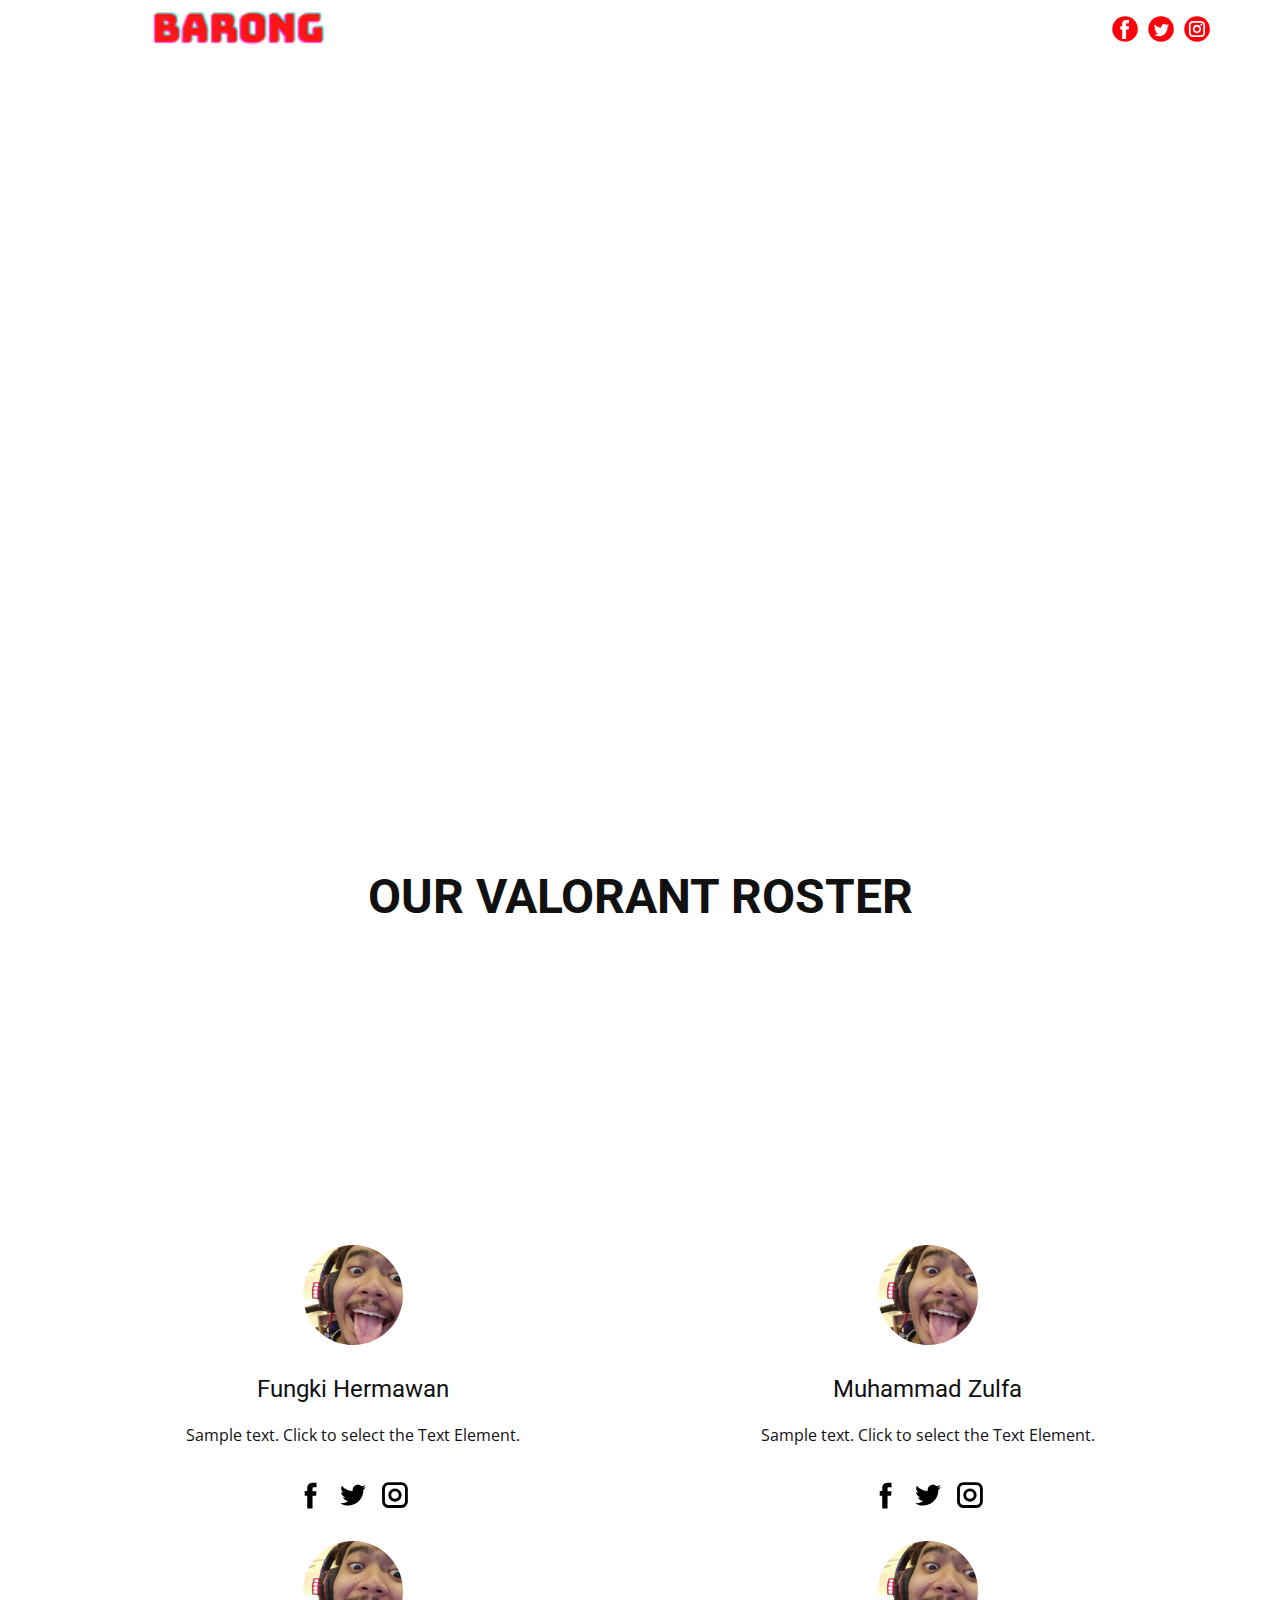
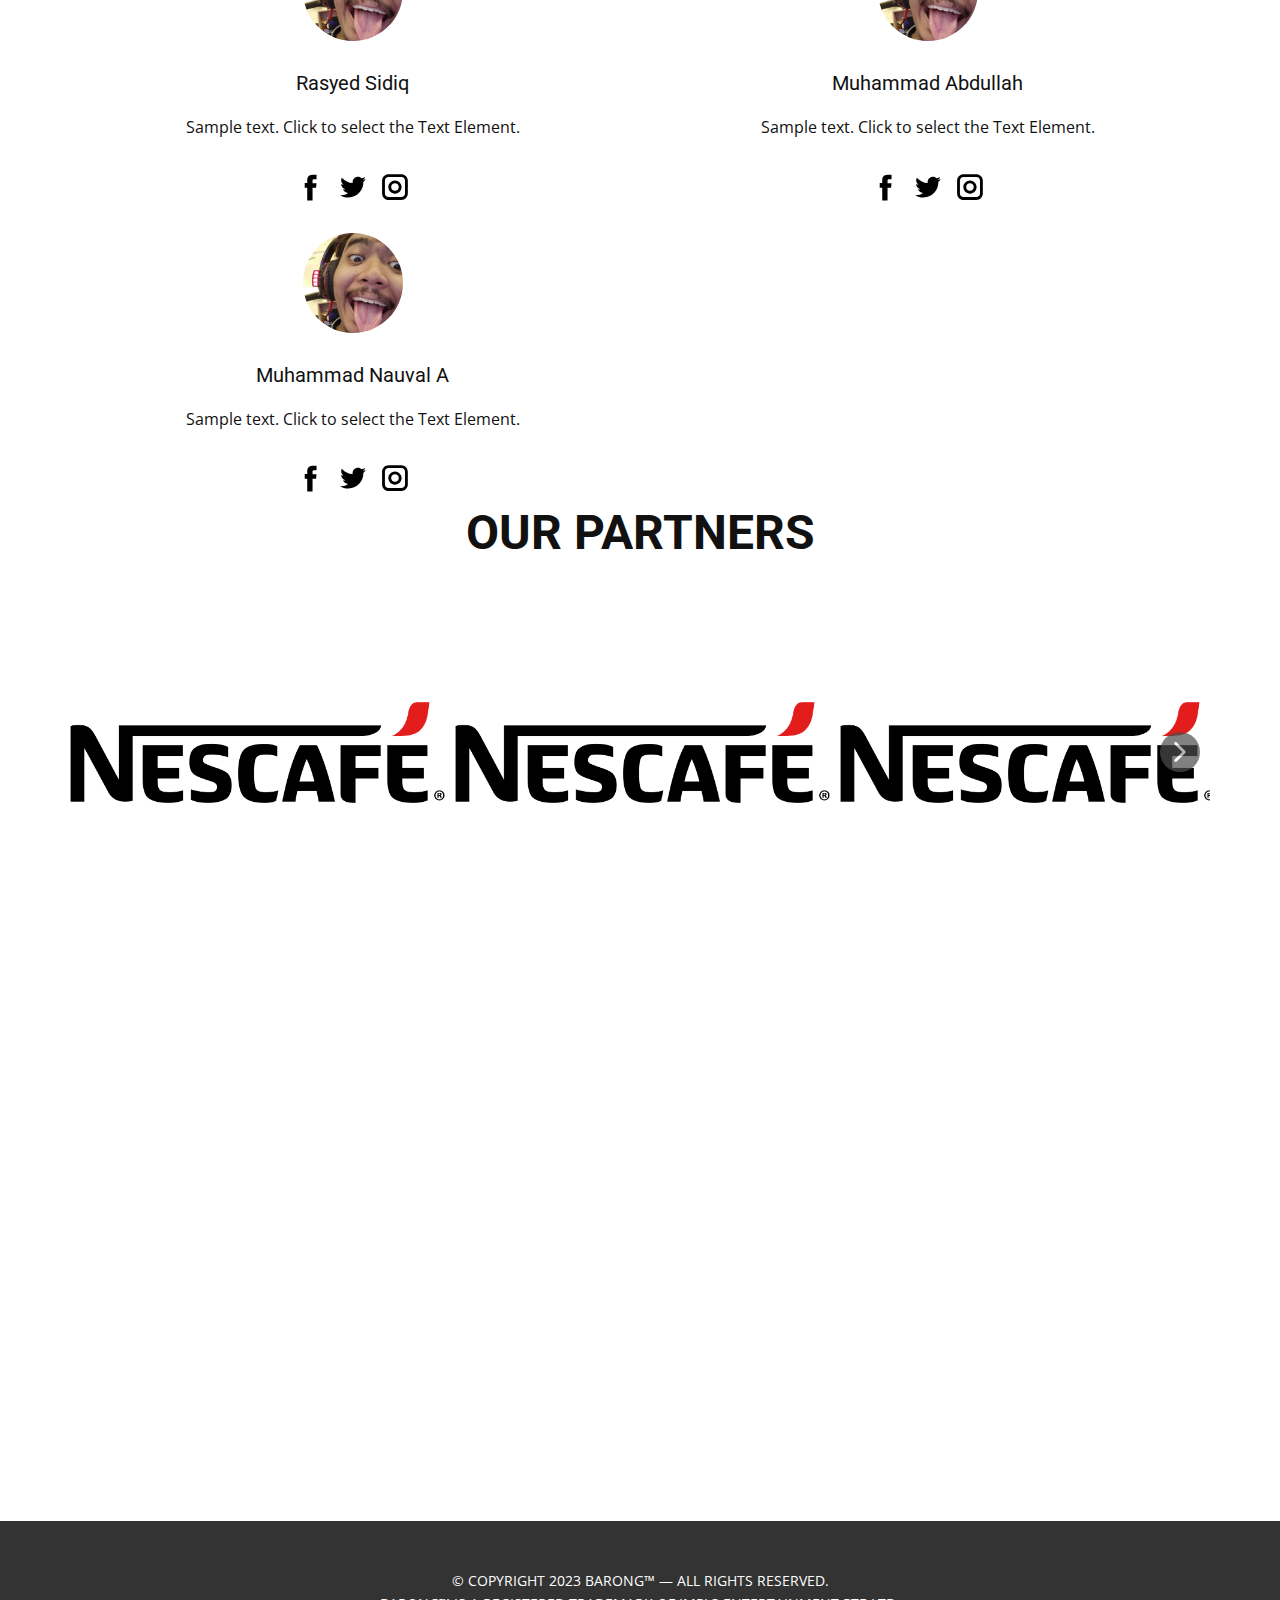
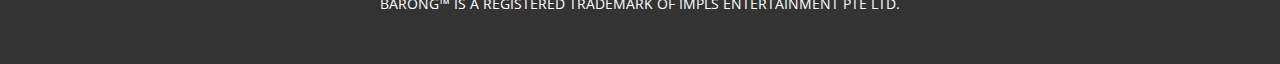
<file: home-1.html>
<!DOCTYPE html>
<html style="font-size: 16px;" lang="en"><head>
    <meta name="viewport" content="width=device-width, initial-scale=1.0">
    <meta charset="utf-8">
    <meta name="keywords" content="live. move. refuel., Best Gym Membership, This place is special..., 01, Due to its commanding position, in the Second World War the Fort House was used by the military as an observation post and even had the roof reinforced to protect it from an aerial attack, with two feet of concrete, making it bomb proof from enemy aircraft., Make a reservation">
    <meta name="description" content="">
    <title>home 1</title>
    <link rel="stylesheet" href="nicepage.css" media="screen">
<link rel="stylesheet" href="home-1.css" media="screen">
    <script class="u-script" type="text/javascript" src="jquery-1.9.1.min.js" defer=""></script>
    <script class="u-script" type="text/javascript" src="nicepage.js" defer=""></script>
    <meta name="generator" content="Nicepage 5.5.0, nicepage.com">
    <link id="u-theme-google-font" rel="stylesheet" href="https://fonts.googleapis.com/css?family=Roboto:100,100i,300,300i,400,400i,500,500i,700,700i,900,900i|Open+Sans:300,300i,400,400i,500,500i,600,600i,700,700i,800,800i">
    
    
    
    
    
    <script type="application/ld+json">{
		"@context": "http://schema.org",
		"@type": "Organization",
		"name": "",
		"logo": "images/Fearless.png",
		"sameAs": []
}</script>
    <meta name="theme-color" content="#1054f7">
    <meta property="og:title" content="home 1">
    <meta property="og:type" content="website">
  <meta data-intl-tel-input-cdn-path="intlTelInput/"></head>
  <body class="u-body u-overlap u-xl-mode" data-lang="en"><header class="u-align-center-sm u-align-center-xs u-clearfix u-header u-header" id="sec-5358"><div class="u-clearfix u-sheet u-sheet-1">
        <div class="u-social-icons u-spacing-10 u-social-icons-1">
          <a class="u-social-url" title="facebook" target="_blank" href=""><span class="u-icon u-social-facebook u-social-icon u-text-custom-color-1"><svg class="u-svg-link" preserveAspectRatio="xMidYMin slice" viewBox="0 0 112 112" style=""><use xlink:href="#svg-6748"></use></svg><svg class="u-svg-content" viewBox="0 0 112 112" x="0" y="0" id="svg-6748"><circle fill="currentColor" cx="56.1" cy="56.1" r="55"></circle><path fill="#FFFFFF" d="M73.5,31.6h-9.1c-1.4,0-3.6,0.8-3.6,3.9v8.5h12.6L72,58.3H60.8v40.8H43.9V58.3h-8V43.9h8v-9.2
      c0-6.7,3.1-17,17-17h12.5v13.9H73.5z"></path></svg></span>
          </a>
          <a class="u-social-url" title="twitter" target="_blank" href=""><span class="u-icon u-social-icon u-social-twitter u-text-custom-color-1"><svg class="u-svg-link" preserveAspectRatio="xMidYMin slice" viewBox="0 0 112 112" style=""><use xlink:href="#svg-a25b"></use></svg><svg class="u-svg-content" viewBox="0 0 112 112" x="0" y="0" id="svg-a25b"><circle fill="currentColor" class="st0" cx="56.1" cy="56.1" r="55"></circle><path fill="#FFFFFF" d="M83.8,47.3c0,0.6,0,1.2,0,1.7c0,17.7-13.5,38.2-38.2,38.2C38,87.2,31,85,25,81.2c1,0.1,2.1,0.2,3.2,0.2
      c6.3,0,12.1-2.1,16.7-5.7c-5.9-0.1-10.8-4-12.5-9.3c0.8,0.2,1.7,0.2,2.5,0.2c1.2,0,2.4-0.2,3.5-0.5c-6.1-1.2-10.8-6.7-10.8-13.1
      c0-0.1,0-0.1,0-0.2c1.8,1,3.9,1.6,6.1,1.7c-3.6-2.4-6-6.5-6-11.2c0-2.5,0.7-4.8,1.8-6.7c6.6,8.1,16.5,13.5,27.6,14
      c-0.2-1-0.3-2-0.3-3.1c0-7.4,6-13.4,13.4-13.4c3.9,0,7.3,1.6,9.8,4.2c3.1-0.6,5.9-1.7,8.5-3.3c-1,3.1-3.1,5.8-5.9,7.4
      c2.7-0.3,5.3-1,7.7-2.1C88.7,43,86.4,45.4,83.8,47.3z"></path></svg></span>
          </a>
          <a class="u-social-url" title="instagram" target="_blank" href=""><span class="u-icon u-social-icon u-social-instagram u-text-custom-color-1"><svg class="u-svg-link" preserveAspectRatio="xMidYMin slice" viewBox="0 0 112 112" style=""><use xlink:href="#svg-b76b"></use></svg><svg class="u-svg-content" viewBox="0 0 112 112" x="0" y="0" id="svg-b76b"><circle fill="currentColor" cx="56.1" cy="56.1" r="55"></circle><path fill="#FFFFFF" d="M55.9,38.2c-9.9,0-17.9,8-17.9,17.9C38,66,46,74,55.9,74c9.9,0,17.9-8,17.9-17.9C73.8,46.2,65.8,38.2,55.9,38.2
      z M55.9,66.4c-5.7,0-10.3-4.6-10.3-10.3c-0.1-5.7,4.6-10.3,10.3-10.3c5.7,0,10.3,4.6,10.3,10.3C66.2,61.8,61.6,66.4,55.9,66.4z"></path><path fill="#FFFFFF" d="M74.3,33.5c-2.3,0-4.2,1.9-4.2,4.2s1.9,4.2,4.2,4.2s4.2-1.9,4.2-4.2S76.6,33.5,74.3,33.5z"></path><path fill="#FFFFFF" d="M73.1,21.3H38.6c-9.7,0-17.5,7.9-17.5,17.5v34.5c0,9.7,7.9,17.6,17.5,17.6h34.5c9.7,0,17.5-7.9,17.5-17.5V38.8
      C90.6,29.1,82.7,21.3,73.1,21.3z M83,73.3c0,5.5-4.5,9.9-9.9,9.9H38.6c-5.5,0-9.9-4.5-9.9-9.9V38.8c0-5.5,4.5-9.9,9.9-9.9h34.5
      c5.5,0,9.9,4.5,9.9,9.9V73.3z"></path></svg></span>
          </a>
        </div>
        <nav class="u-align-left u-menu u-menu-one-level u-offcanvas u-menu-1">
          <div class="menu-collapse" style="font-size: 1rem;">
            <a class="u-button-style u-custom-text-color u-custom-text-hover-color u-nav-link" href="#">
              <svg class="u-svg-link" preserveAspectRatio="xMidYMin slice" viewBox="0 0 302 302" style=""><use xlink:href="#svg-8a8f"></use></svg>
              <svg xmlns="http://www.w3.org/2000/svg" xmlns:xlink="http://www.w3.org/1999/xlink" version="1.1" id="svg-8a8f" x="0px" y="0px" viewBox="0 0 302 302" style="enable-background:new 0 0 302 302;" xml:space="preserve" class="u-svg-content"><g><rect y="36" width="302" height="30"></rect><rect y="236" width="302" height="30"></rect><rect y="136" width="302" height="30"></rect>
</g><g></g><g></g><g></g><g></g><g></g><g></g><g></g><g></g><g></g><g></g><g></g><g></g><g></g><g></g><g></g></svg>
            </a>
          </div>
          <div class="u-custom-menu u-nav-container">
            <ul class="u-nav u-spacing-20 u-unstyled u-nav-1"><li class="u-nav-item"><a class="u-border-active-white u-border-hover-palette-1-base u-button-style u-nav-link u-text-active-palette-1-base u-text-body-alt-color u-text-hover-custom-color-1" href="#" style="padding: 10px;">Home</a>
</li><li class="u-nav-item"><a class="u-border-active-white u-border-hover-palette-1-base u-button-style u-nav-link u-text-active-palette-1-base u-text-body-alt-color u-text-hover-custom-color-1" href="#" style="padding: 10px;">About</a>
</li><li class="u-nav-item"><a class="u-border-active-white u-border-hover-palette-1-base u-button-style u-nav-link u-text-active-palette-1-base u-text-body-alt-color u-text-hover-custom-color-1" href="#" style="padding: 10px;">Teams</a>
</li><li class="u-nav-item"><a class="u-border-active-white u-border-hover-palette-1-base u-button-style u-nav-link u-text-active-palette-1-base u-text-body-alt-color u-text-hover-custom-color-1" href="#" style="padding: 10px;">Partners</a>
</li><li class="u-nav-item"><a class="u-border-active-white u-border-hover-palette-1-base u-button-style u-nav-link u-text-active-palette-1-base u-text-body-alt-color u-text-hover-custom-color-1" href="#" style="padding: 10px;">News</a>
</li><li class="u-nav-item"><a class="u-border-active-white u-border-hover-palette-1-base u-button-style u-nav-link u-text-active-palette-1-base u-text-body-alt-color u-text-hover-custom-color-1" href="#" style="padding: 10px;">Contact</a>
</li></ul>
          </div>
          <div class="u-custom-menu u-nav-container-collapse">
            <div class="u-align-center u-black u-container-style u-inner-container-layout u-opacity u-opacity-95 u-sidenav">
              <div class="u-sidenav-overflow">
                <div class="u-menu-close"></div>
                <ul class="u-align-center u-nav u-popupmenu-items u-unstyled u-nav-2"><li class="u-nav-item"><a class="u-button-style u-nav-link" href="#">Home</a>
</li><li class="u-nav-item"><a class="u-button-style u-nav-link" href="#">About</a>
</li><li class="u-nav-item"><a class="u-button-style u-nav-link" href="#">Teams</a>
</li><li class="u-nav-item"><a class="u-button-style u-nav-link" href="#">Partners</a>
</li><li class="u-nav-item"><a class="u-button-style u-nav-link" href="#">News</a>
</li><li class="u-nav-item"><a class="u-button-style u-nav-link" href="#">Contact</a>
</li></ul>
              </div>
            </div>
            <div class="u-black u-menu-overlay u-opacity u-opacity-70"></div>
          </div>
        </nav>
        <a href="https://nicepage.com" class="u-image u-logo u-image-1" data-image-width="141" data-image-height="40">
          <img src="images/Fearless.png" class="u-logo-image u-logo-image-1">
        </a>
      </div></header>
    <section class="u-align-center u-clearfix u-image u-section-1" id="carousel_becc" data-image-width="1600" data-image-height="900">
      <div class="u-clearfix u-sheet u-sheet-1">
        <h2 class="u-text u-text-body-alt-color u-text-1">live. move. rePEAT.</h2>
      </div>
    </section>
    <section class="u-align-center u-clearfix u-section-2" id="carousel_5dcb">
      <div class="u-clearfix u-sheet u-sheet-1">
        <h3 class="u-text u-text-default u-text-1">Our VALORANT Roster</h3>
        <div class="u-expanded-width u-list u-list-1">
          <div class="u-repeater u-repeater-1">
            <div class="u-container-align-center u-container-style u-list-item u-repeater-item">
              <div class="u-container-layout u-similar-container u-container-layout-1">
                <img class="u-image u-image-circle u-preserve-proportions u-image-1" src="images/111.jpg" alt="" data-image-width="640" data-image-height="640">
                <h4 class="u-text u-text-default u-text-2">Fungki Hermawan</h4>
                <p class="u-text u-text-default u-text-3">Sample text. Click to select the Text Element.</p>
                <div class="u-social-icons u-spacing-10 u-social-icons-1">
                  <a class="u-social-url" title="facebook" target="_blank" href="https://facebook.com/name"><span class="u-icon u-social-facebook u-social-icon u-text-black u-icon-1"><svg class="u-svg-link" preserveAspectRatio="xMidYMin slice" viewBox="0 0 112 112" style=""><use xlink:href="#svg-ec7c"></use></svg><svg class="u-svg-content" viewBox="0 0 112 112" x="0" y="0" id="svg-ec7c"><path fill="currentColor" d="M75.5,28.8H65.4c-1.5,0-4,0.9-4,4.3v9.4h13.9l-1.5,15.8H61.4v45.1H42.8V58.3h-8.8V42.4h8.8V32.2
c0-7.4,3.4-18.8,18.8-18.8h13.8v15.4H75.5z"></path></svg></span>
                  </a>
                  <a class="u-social-url" title="twitter" target="_blank" href="https://twitter.com/name"><span class="u-icon u-social-icon u-social-twitter u-text-black u-icon-2"><svg class="u-svg-link" preserveAspectRatio="xMidYMin slice" viewBox="0 0 112 112" style=""><use xlink:href="#svg-06cb"></use></svg><svg class="u-svg-content" viewBox="0 0 112 112" x="0" y="0" id="svg-06cb"><path fill="currentColor" d="M92.2,38.2c0,0.8,0,1.6,0,2.3c0,24.3-18.6,52.4-52.6,52.4c-10.6,0.1-20.2-2.9-28.5-8.2
	c1.4,0.2,2.9,0.2,4.4,0.2c8.7,0,16.7-2.9,23-7.9c-8.1-0.2-14.9-5.5-17.3-12.8c1.1,0.2,2.4,0.2,3.4,0.2c1.6,0,3.3-0.2,4.8-0.7
	c-8.4-1.6-14.9-9.2-14.9-18c0-0.2,0-0.2,0-0.2c2.5,1.4,5.4,2.2,8.4,2.3c-5-3.3-8.3-8.9-8.3-15.4c0-3.4,1-6.5,2.5-9.2
	c9.1,11.1,22.7,18.5,38,19.2c-0.2-1.4-0.4-2.8-0.4-4.3c0.1-10,8.3-18.2,18.5-18.2c5.4,0,10.1,2.2,13.5,5.7c4.3-0.8,8.1-2.3,11.7-4.5
	c-1.4,4.3-4.3,7.9-8.1,10.1c3.7-0.4,7.3-1.4,10.6-2.9C98.9,32.3,95.7,35.5,92.2,38.2z"></path></svg></span>
                  </a>
                  <a class="u-social-url" title="instagram" target="_blank" href="https://instagram.com/name"><span class="u-icon u-social-icon u-social-instagram u-text-black u-icon-3"><svg class="u-svg-link" preserveAspectRatio="xMidYMin slice" viewBox="0 0 112 112" style=""><use xlink:href="#svg-bf52"></use></svg><svg class="u-svg-content" viewBox="0 0 112 112" x="0" y="0" id="svg-bf52"><path fill="currentColor" d="M55.9,32.9c-12.8,0-23.2,10.4-23.2,23.2s10.4,23.2,23.2,23.2s23.2-10.4,23.2-23.2S68.7,32.9,55.9,32.9z
	 M55.9,69.4c-7.4,0-13.3-6-13.3-13.3c-0.1-7.4,6-13.3,13.3-13.3s13.3,6,13.3,13.3C69.3,63.5,63.3,69.4,55.9,69.4z"></path><path fill="#FFFFFF" d="M79.7,26.8c-3,0-5.4,2.5-5.4,5.4s2.5,5.4,5.4,5.4c3,0,5.4-2.5,5.4-5.4S82.7,26.8,79.7,26.8z"></path><path fill="currentColor" d="M78.2,11H33.5C21,11,10.8,21.3,10.8,33.7v44.7c0,12.6,10.2,22.8,22.7,22.8h44.7c12.6,0,22.7-10.2,22.7-22.7
	V33.7C100.8,21.1,90.6,11,78.2,11z M91,78.4c0,7.1-5.8,12.8-12.8,12.8H33.5c-7.1,0-12.8-5.8-12.8-12.8V33.7
	c0-7.1,5.8-12.8,12.8-12.8h44.7c7.1,0,12.8,5.8,12.8,12.8V78.4z"></path></svg></span>
                  </a>
                </div>
              </div>
            </div>
            <div class="u-container-style u-list-item u-repeater-item">
              <div class="u-container-layout u-similar-container u-container-layout-2">
                <img class="u-image u-image-circle u-preserve-proportions u-image-2" src="images/111.jpg" alt="" data-image-width="640" data-image-height="640">
                <h4 class="u-text u-text-default u-text-4">Muhammad Zulfa</h4>
                <p class="u-text u-text-default u-text-5">Sample text. Click to select the Text Element.</p>
                <div class="u-social-icons u-spacing-10 u-social-icons-2">
                  <a class="u-social-url" title="facebook" target="_blank" href="https://facebook.com/name"><span class="u-icon u-social-facebook u-social-icon u-text-black u-icon-4"><svg class="u-svg-link" preserveAspectRatio="xMidYMin slice" viewBox="0 0 112 112" style=""><use xlink:href="#svg-ac3f"></use></svg><svg class="u-svg-content" viewBox="0 0 112 112" x="0" y="0" id="svg-ac3f"><path fill="currentColor" d="M75.5,28.8H65.4c-1.5,0-4,0.9-4,4.3v9.4h13.9l-1.5,15.8H61.4v45.1H42.8V58.3h-8.8V42.4h8.8V32.2
c0-7.4,3.4-18.8,18.8-18.8h13.8v15.4H75.5z"></path></svg></span>
                  </a>
                  <a class="u-social-url" title="twitter" target="_blank" href="https://twitter.com/name"><span class="u-icon u-social-icon u-social-twitter u-text-black u-icon-5"><svg class="u-svg-link" preserveAspectRatio="xMidYMin slice" viewBox="0 0 112 112" style=""><use xlink:href="#svg-b3e7"></use></svg><svg class="u-svg-content" viewBox="0 0 112 112" x="0" y="0" id="svg-b3e7"><path fill="currentColor" d="M92.2,38.2c0,0.8,0,1.6,0,2.3c0,24.3-18.6,52.4-52.6,52.4c-10.6,0.1-20.2-2.9-28.5-8.2
	c1.4,0.2,2.9,0.2,4.4,0.2c8.7,0,16.7-2.9,23-7.9c-8.1-0.2-14.9-5.5-17.3-12.8c1.1,0.2,2.4,0.2,3.4,0.2c1.6,0,3.3-0.2,4.8-0.7
	c-8.4-1.6-14.9-9.2-14.9-18c0-0.2,0-0.2,0-0.2c2.5,1.4,5.4,2.2,8.4,2.3c-5-3.3-8.3-8.9-8.3-15.4c0-3.4,1-6.5,2.5-9.2
	c9.1,11.1,22.7,18.5,38,19.2c-0.2-1.4-0.4-2.8-0.4-4.3c0.1-10,8.3-18.2,18.5-18.2c5.4,0,10.1,2.2,13.5,5.7c4.3-0.8,8.1-2.3,11.7-4.5
	c-1.4,4.3-4.3,7.9-8.1,10.1c3.7-0.4,7.3-1.4,10.6-2.9C98.9,32.3,95.7,35.5,92.2,38.2z"></path></svg></span>
                  </a>
                  <a class="u-social-url" title="instagram" target="_blank" href="https://instagram.com/name"><span class="u-icon u-social-icon u-social-instagram u-text-black u-icon-6"><svg class="u-svg-link" preserveAspectRatio="xMidYMin slice" viewBox="0 0 112 112" style=""><use xlink:href="#svg-d7fd"></use></svg><svg class="u-svg-content" viewBox="0 0 112 112" x="0" y="0" id="svg-d7fd"><path fill="currentColor" d="M55.9,32.9c-12.8,0-23.2,10.4-23.2,23.2s10.4,23.2,23.2,23.2s23.2-10.4,23.2-23.2S68.7,32.9,55.9,32.9z
	 M55.9,69.4c-7.4,0-13.3-6-13.3-13.3c-0.1-7.4,6-13.3,13.3-13.3s13.3,6,13.3,13.3C69.3,63.5,63.3,69.4,55.9,69.4z"></path><path fill="#FFFFFF" d="M79.7,26.8c-3,0-5.4,2.5-5.4,5.4s2.5,5.4,5.4,5.4c3,0,5.4-2.5,5.4-5.4S82.7,26.8,79.7,26.8z"></path><path fill="currentColor" d="M78.2,11H33.5C21,11,10.8,21.3,10.8,33.7v44.7c0,12.6,10.2,22.8,22.7,22.8h44.7c12.6,0,22.7-10.2,22.7-22.7
	V33.7C100.8,21.1,90.6,11,78.2,11z M91,78.4c0,7.1-5.8,12.8-12.8,12.8H33.5c-7.1,0-12.8-5.8-12.8-12.8V33.7
	c0-7.1,5.8-12.8,12.8-12.8h44.7c7.1,0,12.8,5.8,12.8,12.8V78.4z"></path></svg></span>
                  </a>
                </div>
              </div>
            </div>
            <div class="u-container-style u-list-item u-repeater-item">
              <div class="u-container-layout u-similar-container u-container-layout-3">
                <img class="u-image u-image-circle u-preserve-proportions u-image-3" src="images/111.jpg" alt="" data-image-width="640" data-image-height="640">
                <h4 class="u-text u-text-default u-text-6">Rasyed Sidiq</h4>
                <p class="u-text u-text-default u-text-7">Sample text. Click to select the Text Element.</p>
                <div class="u-social-icons u-spacing-10 u-social-icons-3">
                  <a class="u-social-url" title="facebook" target="_blank" href="https://facebook.com/name"><span class="u-icon u-social-facebook u-social-icon u-text-black u-icon-7"><svg class="u-svg-link" preserveAspectRatio="xMidYMin slice" viewBox="0 0 112 112" style=""><use xlink:href="#svg-9607"></use></svg><svg class="u-svg-content" viewBox="0 0 112 112" x="0" y="0" id="svg-9607"><path fill="currentColor" d="M75.5,28.8H65.4c-1.5,0-4,0.9-4,4.3v9.4h13.9l-1.5,15.8H61.4v45.1H42.8V58.3h-8.8V42.4h8.8V32.2
c0-7.4,3.4-18.8,18.8-18.8h13.8v15.4H75.5z"></path></svg></span>
                  </a>
                  <a class="u-social-url" title="twitter" target="_blank" href="https://twitter.com/name"><span class="u-icon u-social-icon u-social-twitter u-text-black u-icon-8"><svg class="u-svg-link" preserveAspectRatio="xMidYMin slice" viewBox="0 0 112 112" style=""><use xlink:href="#svg-d788"></use></svg><svg class="u-svg-content" viewBox="0 0 112 112" x="0" y="0" id="svg-d788"><path fill="currentColor" d="M92.2,38.2c0,0.8,0,1.6,0,2.3c0,24.3-18.6,52.4-52.6,52.4c-10.6,0.1-20.2-2.9-28.5-8.2
	c1.4,0.2,2.9,0.2,4.4,0.2c8.7,0,16.7-2.9,23-7.9c-8.1-0.2-14.9-5.5-17.3-12.8c1.1,0.2,2.4,0.2,3.4,0.2c1.6,0,3.3-0.2,4.8-0.7
	c-8.4-1.6-14.9-9.2-14.9-18c0-0.2,0-0.2,0-0.2c2.5,1.4,5.4,2.2,8.4,2.3c-5-3.3-8.3-8.9-8.3-15.4c0-3.4,1-6.5,2.5-9.2
	c9.1,11.1,22.7,18.5,38,19.2c-0.2-1.4-0.4-2.8-0.4-4.3c0.1-10,8.3-18.2,18.5-18.2c5.4,0,10.1,2.2,13.5,5.7c4.3-0.8,8.1-2.3,11.7-4.5
	c-1.4,4.3-4.3,7.9-8.1,10.1c3.7-0.4,7.3-1.4,10.6-2.9C98.9,32.3,95.7,35.5,92.2,38.2z"></path></svg></span>
                  </a>
                  <a class="u-social-url" title="instagram" target="_blank" href="https://instagram.com/name"><span class="u-icon u-social-icon u-social-instagram u-text-black u-icon-9"><svg class="u-svg-link" preserveAspectRatio="xMidYMin slice" viewBox="0 0 112 112" style=""><use xlink:href="#svg-d94b"></use></svg><svg class="u-svg-content" viewBox="0 0 112 112" x="0" y="0" id="svg-d94b"><path fill="currentColor" d="M55.9,32.9c-12.8,0-23.2,10.4-23.2,23.2s10.4,23.2,23.2,23.2s23.2-10.4,23.2-23.2S68.7,32.9,55.9,32.9z
	 M55.9,69.4c-7.4,0-13.3-6-13.3-13.3c-0.1-7.4,6-13.3,13.3-13.3s13.3,6,13.3,13.3C69.3,63.5,63.3,69.4,55.9,69.4z"></path><path fill="#FFFFFF" d="M79.7,26.8c-3,0-5.4,2.5-5.4,5.4s2.5,5.4,5.4,5.4c3,0,5.4-2.5,5.4-5.4S82.7,26.8,79.7,26.8z"></path><path fill="currentColor" d="M78.2,11H33.5C21,11,10.8,21.3,10.8,33.7v44.7c0,12.6,10.2,22.8,22.7,22.8h44.7c12.6,0,22.7-10.2,22.7-22.7
	V33.7C100.8,21.1,90.6,11,78.2,11z M91,78.4c0,7.1-5.8,12.8-12.8,12.8H33.5c-7.1,0-12.8-5.8-12.8-12.8V33.7
	c0-7.1,5.8-12.8,12.8-12.8h44.7c7.1,0,12.8,5.8,12.8,12.8V78.4z"></path></svg></span>
                  </a>
                </div>
              </div>
            </div>
            <div class="u-container-style u-list-item u-repeater-item">
              <div class="u-container-layout u-similar-container u-container-layout-4">
                <img class="u-image u-image-circle u-preserve-proportions u-image-4" src="images/111.jpg" alt="" data-image-width="640" data-image-height="640">
                <h4 class="u-text u-text-default u-text-8">Muhammad Abdullah</h4>
                <p class="u-text u-text-default u-text-9">Sample text. Click to select the Text Element.</p>
                <div class="u-social-icons u-spacing-10 u-social-icons-4">
                  <a class="u-social-url" title="facebook" target="_blank" href="https://facebook.com/name"><span class="u-icon u-social-facebook u-social-icon u-text-black u-icon-10"><svg class="u-svg-link" preserveAspectRatio="xMidYMin slice" viewBox="0 0 112 112" style=""><use xlink:href="#svg-cc76"></use></svg><svg class="u-svg-content" viewBox="0 0 112 112" x="0" y="0" id="svg-cc76"><path fill="currentColor" d="M75.5,28.8H65.4c-1.5,0-4,0.9-4,4.3v9.4h13.9l-1.5,15.8H61.4v45.1H42.8V58.3h-8.8V42.4h8.8V32.2
c0-7.4,3.4-18.8,18.8-18.8h13.8v15.4H75.5z"></path></svg></span>
                  </a>
                  <a class="u-social-url" title="twitter" target="_blank" href="https://twitter.com/name"><span class="u-icon u-social-icon u-social-twitter u-text-black u-icon-11"><svg class="u-svg-link" preserveAspectRatio="xMidYMin slice" viewBox="0 0 112 112" style=""><use xlink:href="#svg-bdf6"></use></svg><svg class="u-svg-content" viewBox="0 0 112 112" x="0" y="0" id="svg-bdf6"><path fill="currentColor" d="M92.2,38.2c0,0.8,0,1.6,0,2.3c0,24.3-18.6,52.4-52.6,52.4c-10.6,0.1-20.2-2.9-28.5-8.2
	c1.4,0.2,2.9,0.2,4.4,0.2c8.7,0,16.7-2.9,23-7.9c-8.1-0.2-14.9-5.5-17.3-12.8c1.1,0.2,2.4,0.2,3.4,0.2c1.6,0,3.3-0.2,4.8-0.7
	c-8.4-1.6-14.9-9.2-14.9-18c0-0.2,0-0.2,0-0.2c2.5,1.4,5.4,2.2,8.4,2.3c-5-3.3-8.3-8.9-8.3-15.4c0-3.4,1-6.5,2.5-9.2
	c9.1,11.1,22.7,18.5,38,19.2c-0.2-1.4-0.4-2.8-0.4-4.3c0.1-10,8.3-18.2,18.5-18.2c5.4,0,10.1,2.2,13.5,5.7c4.3-0.8,8.1-2.3,11.7-4.5
	c-1.4,4.3-4.3,7.9-8.1,10.1c3.7-0.4,7.3-1.4,10.6-2.9C98.9,32.3,95.7,35.5,92.2,38.2z"></path></svg></span>
                  </a>
                  <a class="u-social-url" title="instagram" target="_blank" href="https://instagram.com/name"><span class="u-icon u-social-icon u-social-instagram u-text-black u-icon-12"><svg class="u-svg-link" preserveAspectRatio="xMidYMin slice" viewBox="0 0 112 112" style=""><use xlink:href="#svg-b9b9"></use></svg><svg class="u-svg-content" viewBox="0 0 112 112" x="0" y="0" id="svg-b9b9"><path fill="currentColor" d="M55.9,32.9c-12.8,0-23.2,10.4-23.2,23.2s10.4,23.2,23.2,23.2s23.2-10.4,23.2-23.2S68.7,32.9,55.9,32.9z
	 M55.9,69.4c-7.4,0-13.3-6-13.3-13.3c-0.1-7.4,6-13.3,13.3-13.3s13.3,6,13.3,13.3C69.3,63.5,63.3,69.4,55.9,69.4z"></path><path fill="#FFFFFF" d="M79.7,26.8c-3,0-5.4,2.5-5.4,5.4s2.5,5.4,5.4,5.4c3,0,5.4-2.5,5.4-5.4S82.7,26.8,79.7,26.8z"></path><path fill="currentColor" d="M78.2,11H33.5C21,11,10.8,21.3,10.8,33.7v44.7c0,12.6,10.2,22.8,22.7,22.8h44.7c12.6,0,22.7-10.2,22.7-22.7
	V33.7C100.8,21.1,90.6,11,78.2,11z M91,78.4c0,7.1-5.8,12.8-12.8,12.8H33.5c-7.1,0-12.8-5.8-12.8-12.8V33.7
	c0-7.1,5.8-12.8,12.8-12.8h44.7c7.1,0,12.8,5.8,12.8,12.8V78.4z"></path></svg></span>
                  </a>
                </div>
              </div>
            </div>
            <div class="u-container-style u-list-item u-repeater-item">
              <div class="u-container-layout u-similar-container u-container-layout-5">
                <img class="u-image u-image-circle u-preserve-proportions u-image-5" src="images/111.jpg" alt="" data-image-width="640" data-image-height="640">
                <h4 class="u-text u-text-default u-text-10">Muhammad Nauval A</h4>
                <p class="u-text u-text-default u-text-11">Sample text. Click to select the Text Element.</p>
                <div class="u-social-icons u-spacing-10 u-social-icons-5">
                  <a class="u-social-url" title="facebook" target="_blank" href="https://facebook.com/name"><span class="u-icon u-social-facebook u-social-icon u-text-black u-icon-13"><svg class="u-svg-link" preserveAspectRatio="xMidYMin slice" viewBox="0 0 112 112" style=""><use xlink:href="#svg-2de3"></use></svg><svg class="u-svg-content" viewBox="0 0 112 112" x="0" y="0" id="svg-2de3"><path fill="currentColor" d="M75.5,28.8H65.4c-1.5,0-4,0.9-4,4.3v9.4h13.9l-1.5,15.8H61.4v45.1H42.8V58.3h-8.8V42.4h8.8V32.2
c0-7.4,3.4-18.8,18.8-18.8h13.8v15.4H75.5z"></path></svg></span>
                  </a>
                  <a class="u-social-url" title="twitter" target="_blank" href="https://twitter.com/name"><span class="u-icon u-social-icon u-social-twitter u-text-black u-icon-14"><svg class="u-svg-link" preserveAspectRatio="xMidYMin slice" viewBox="0 0 112 112" style=""><use xlink:href="#svg-284f"></use></svg><svg class="u-svg-content" viewBox="0 0 112 112" x="0" y="0" id="svg-284f"><path fill="currentColor" d="M92.2,38.2c0,0.8,0,1.6,0,2.3c0,24.3-18.6,52.4-52.6,52.4c-10.6,0.1-20.2-2.9-28.5-8.2
	c1.4,0.2,2.9,0.2,4.4,0.2c8.7,0,16.7-2.9,23-7.9c-8.1-0.2-14.9-5.5-17.3-12.8c1.1,0.2,2.4,0.2,3.4,0.2c1.6,0,3.3-0.2,4.8-0.7
	c-8.4-1.6-14.9-9.2-14.9-18c0-0.2,0-0.2,0-0.2c2.5,1.4,5.4,2.2,8.4,2.3c-5-3.3-8.3-8.9-8.3-15.4c0-3.4,1-6.5,2.5-9.2
	c9.1,11.1,22.7,18.5,38,19.2c-0.2-1.4-0.4-2.8-0.4-4.3c0.1-10,8.3-18.2,18.5-18.2c5.4,0,10.1,2.2,13.5,5.7c4.3-0.8,8.1-2.3,11.7-4.5
	c-1.4,4.3-4.3,7.9-8.1,10.1c3.7-0.4,7.3-1.4,10.6-2.9C98.9,32.3,95.7,35.5,92.2,38.2z"></path></svg></span>
                  </a>
                  <a class="u-social-url" title="instagram" target="_blank" href="https://instagram.com/name"><span class="u-icon u-social-icon u-social-instagram u-text-black u-icon-15"><svg class="u-svg-link" preserveAspectRatio="xMidYMin slice" viewBox="0 0 112 112" style=""><use xlink:href="#svg-46eb"></use></svg><svg class="u-svg-content" viewBox="0 0 112 112" x="0" y="0" id="svg-46eb"><path fill="currentColor" d="M55.9,32.9c-12.8,0-23.2,10.4-23.2,23.2s10.4,23.2,23.2,23.2s23.2-10.4,23.2-23.2S68.7,32.9,55.9,32.9z
	 M55.9,69.4c-7.4,0-13.3-6-13.3-13.3c-0.1-7.4,6-13.3,13.3-13.3s13.3,6,13.3,13.3C69.3,63.5,63.3,69.4,55.9,69.4z"></path><path fill="#FFFFFF" d="M79.7,26.8c-3,0-5.4,2.5-5.4,5.4s2.5,5.4,5.4,5.4c3,0,5.4-2.5,5.4-5.4S82.7,26.8,79.7,26.8z"></path><path fill="currentColor" d="M78.2,11H33.5C21,11,10.8,21.3,10.8,33.7v44.7c0,12.6,10.2,22.8,22.7,22.8h44.7c12.6,0,22.7-10.2,22.7-22.7
	V33.7C100.8,21.1,90.6,11,78.2,11z M91,78.4c0,7.1-5.8,12.8-12.8,12.8H33.5c-7.1,0-12.8-5.8-12.8-12.8V33.7
	c0-7.1,5.8-12.8,12.8-12.8h44.7c7.1,0,12.8,5.8,12.8,12.8V78.4z"></path></svg></span>
                  </a>
                </div>
              </div>
            </div>
          </div>
        </div>
      </div>
    </section>
    <section class="u-align-center u-clearfix u-white u-section-3" id="sec-f1bc">
      <div class="u-clearfix u-sheet u-valign-top u-sheet-1">
        <h3 class="u-text u-text-default u-text-1">Our PARTNERS</h3>
        <div class="u-expanded-width u-gallery u-layout-horizontal u-lightbox u-no-transition u-show-text-on-hover u-width-fixed u-gallery-1">
          <div class="u-gallery-inner"><div class="u-effect-fade u-gallery-item u-gallery-item-1"><div class="u-back-slide" data-image-width="5000" data-image-height="1345"><img class="u-back-image u-image-contain u-back-image-1" src="images/logonscfee.png">
</div><div class="u-over-slide u-shading u-over-slide-1"><h3 class="u-gallery-heading"></h3><p class="u-gallery-text"></p>
</div>
</div><div class="u-effect-fade u-gallery-item u-gallery-item-2"><div class="u-back-slide" data-image-width="5000" data-image-height="1345"><img class="u-back-image u-image-contain u-back-image-2" src="images/logonscfee.png">
</div><div class="u-over-slide u-shading u-over-slide-2"><h3 class="u-gallery-heading"></h3><p class="u-gallery-text"></p>
</div>
</div><div class="u-effect-fade u-gallery-item u-gallery-item-3"><div class="u-back-slide" data-image-width="5000" data-image-height="1345"><img class="u-back-image u-image-contain u-back-image-3" src="images/logonscfee.png">
</div><div class="u-over-slide u-shading u-over-slide-3"><h3 class="u-gallery-heading"></h3><p class="u-gallery-text"></p>
</div>
</div><div class="u-effect-fade u-gallery-item u-gallery-item-4"><div class="u-back-slide"><img class="u-back-image u-back-image-4" src="[data-uri]">
</div><div class="u-over-slide u-shading u-over-slide-4"><h3 class="u-gallery-heading"></h3><p class="u-gallery-text"></p>
</div>
</div><div class="u-effect-fade u-gallery-item u-gallery-item-5"><div class="u-back-slide"><img class="u-back-image u-back-image-5" src="[data-uri]">
</div><div class="u-over-slide u-shading u-over-slide-5"><h3 class="u-gallery-heading"></h3><p class="u-gallery-text"></p>
</div>
</div><div class="u-effect-fade u-gallery-item u-gallery-item-6"><div class="u-back-slide"><img class="u-back-image u-back-image-6" src="[data-uri]">
</div><div class="u-over-slide u-shading u-over-slide-6"><h3 class="u-gallery-heading"></h3><p class="u-gallery-text"></p>
</div>
</div></div>
          <a class="u-absolute-vcenter u-gallery-nav u-gallery-nav-prev u-grey-70 u-icon-circle u-opacity u-opacity-70 u-spacing-10 u-text-white u-gallery-nav-1" href="#" role="button">
            <span aria-hidden="true">
              <svg viewBox="0 0 451.847 451.847"><path d="M97.141,225.92c0-8.095,3.091-16.192,9.259-22.366L300.689,9.27c12.359-12.359,32.397-12.359,44.751,0
c12.354,12.354,12.354,32.388,0,44.748L173.525,225.92l171.903,171.909c12.354,12.354,12.354,32.391,0,44.744
c-12.354,12.365-32.386,12.365-44.745,0l-194.29-194.281C100.226,242.115,97.141,234.018,97.141,225.92z"></path></svg>
            </span>
            <span class="sr-only">
              <svg viewBox="0 0 451.847 451.847"><path d="M97.141,225.92c0-8.095,3.091-16.192,9.259-22.366L300.689,9.27c12.359-12.359,32.397-12.359,44.751,0
c12.354,12.354,12.354,32.388,0,44.748L173.525,225.92l171.903,171.909c12.354,12.354,12.354,32.391,0,44.744
c-12.354,12.365-32.386,12.365-44.745,0l-194.29-194.281C100.226,242.115,97.141,234.018,97.141,225.92z"></path></svg>
            </span>
          </a>
          <a class="u-absolute-vcenter u-gallery-nav u-gallery-nav-next u-grey-70 u-icon-circle u-opacity u-opacity-70 u-spacing-10 u-text-white u-gallery-nav-2" href="#" role="button">
            <span aria-hidden="true">
              <svg viewBox="0 0 451.846 451.847"><path d="M345.441,248.292L151.154,442.573c-12.359,12.365-32.397,12.365-44.75,0c-12.354-12.354-12.354-32.391,0-44.744
L278.318,225.92L106.409,54.017c-12.354-12.359-12.354-32.394,0-44.748c12.354-12.359,32.391-12.359,44.75,0l194.287,194.284
c6.177,6.18,9.262,14.271,9.262,22.366C354.708,234.018,351.617,242.115,345.441,248.292z"></path></svg>
            </span>
            <span class="sr-only">
              <svg viewBox="0 0 451.846 451.847"><path d="M345.441,248.292L151.154,442.573c-12.359,12.365-32.397,12.365-44.75,0c-12.354-12.354-12.354-32.391,0-44.744
L278.318,225.92L106.409,54.017c-12.354-12.359-12.354-32.394,0-44.748c12.354-12.359,32.391-12.359,44.75,0l194.287,194.284
c6.177,6.18,9.262,14.271,9.262,22.366C354.708,234.018,351.617,242.115,345.441,248.292z"></path></svg>
            </span>
          </a>
        </div>
      </div>
    </section>
    <section class="skrollable u-clearfix u-image u-parallax u-shading u-section-4" id="sec-c5f0" data-image-width="1920" data-image-height="1080">
      <div class="u-clearfix u-sheet u-sheet-1">
        <div class="fr-view u-clearfix u-rich-text u-text u-text-1">
          <p id="isPasted">
            <span style="font-weight: 700; font-size: 1.25rem;">For general enquiries, you can reach us on social media.</span>
          </p>
          <p>Instagram - @4brgteam</p>
          <p>
            <span style="font-weight: 700; font-size: 1.25rem;">Our Headquarters:</span>
          </p>
          <p>For specific inquires, please reach us on the emails below:</p>
          <p>barongesports.business@gmail.com</p>
        </div>
      </div>
    </section>
    
    
    <footer class="u-align-center u-clearfix u-footer u-grey-80 u-footer" id="sec-574a"><div class="u-clearfix u-sheet u-valign-middle u-sheet-1">
        <p class="u-small-text u-text u-text-variant u-text-1"> © COPYRIGHT 2023&nbsp;BARONG™&nbsp;— ALL RIGHTS RESERVED.<br>BARONG™ IS A REGISTERED TRADEMARK OF IMPLS ENTERTAINMENT PTE LTD.
        </p>
      </div></footer>
  
</body></html>
</file>
<file: home-1.css>
.u-section-1 {
  background-image: url("https://assets.nicepagecdn.com/a8aa5c8b/4134098/images/wallpaperflare.com_wallpaper7-Diedit.png");
  background-position: 50% 50%;
}

.u-section-1 .u-sheet-1 {
  min-height: 808px;
}

.u-section-1 .u-text-1 {
  text-transform: uppercase;
  font-size: 4.5rem;
  letter-spacing: 9px;
  font-weight: 700;
  width: 870px;
  margin: 333px auto 60px;
}

@media (max-width: 1199px) {
   .u-section-1 {
    min-height: 808px;
  }

  .u-section-1 .u-text-1 {
    margin-left: 135px;
  }
}

@media (max-width: 991px) {
  .u-section-1 .u-text-1 {
    width: 720px;
  }
}

@media (max-width: 767px) {
   .u-section-1 {
    min-height: 708px;
  }

  .u-section-1 .u-sheet-1 {
    min-height: 708px;
  }

  .u-section-1 .u-text-1 {
    width: 540px;
  }
}

@media (max-width: 575px) {
   .u-section-1 {
    min-height: 595px;
  }

  .u-section-1 .u-sheet-1 {
    min-height: 595px;
  }

  .u-section-1 .u-text-1 {
    font-size: 2.25rem;
    margin-left: 85px;
    width: 340px;
  }
}.u-section-2 .u-sheet-1 {
  min-height: 908px;
}

.u-section-2 .u-text-1 {
  font-weight: 700;
  text-transform: uppercase;
  font-size: 3rem;
  margin: 60px auto 0;
}

.u-section-2 .u-list-1 {
  width: 450px;
  margin: 309px auto 0;
}

.u-section-2 .u-repeater-1 {
  grid-template-columns: repeat(2, calc(50% - 5px));
  min-height: 375px;
  grid-gap: 10px;
}

.u-section-2 .u-container-layout-1 {
  padding: 10px;
}

.u-section-2 .u-image-1 {
  width: 100px;
  height: 100px;
  margin: 0 auto;
}

.u-section-2 .u-text-2 {
  margin: 30px auto 0;
}

.u-section-2 .u-text-3 {
  margin-left: auto;
  margin-right: auto;
  margin-bottom: 0;
}

.u-section-2 .u-social-icons-1 {
  height: 32px;
  min-height: 16px;
  width: 116px;
  min-width: 68px;
  margin: 30px auto 0;
}

.u-section-2 .u-icon-1 {
  height: 100%;
}

.u-section-2 .u-icon-2 {
  height: 100%;
}

.u-section-2 .u-icon-3 {
  height: 100%;
}

.u-section-2 .u-container-layout-2 {
  padding: 10px;
}

.u-section-2 .u-image-2 {
  width: 100px;
  height: 100px;
  margin: 0 auto;
}

.u-section-2 .u-text-4 {
  margin: 30px auto 0;
}

.u-section-2 .u-text-5 {
  margin-left: auto;
  margin-right: auto;
  margin-bottom: 0;
}

.u-section-2 .u-social-icons-2 {
  height: 32px;
  min-height: 16px;
  width: 116px;
  min-width: 68px;
  margin: 30px auto 0;
}

.u-section-2 .u-icon-4 {
  height: 100%;
}

.u-section-2 .u-icon-5 {
  height: 100%;
}

.u-section-2 .u-icon-6 {
  height: 100%;
}

.u-section-2 .u-list-2 {
  margin-top: -684px;
  margin-bottom: 309px;
}

.u-section-2 .u-repeater-2 {
  grid-template-columns: repeat(5, calc(20% - 8px));
  min-height: 375px;
  grid-gap: 10px;
}

.u-section-2 .u-container-layout-3 {
  padding: 10px;
}

.u-section-2 .u-image-3 {
  width: 100px;
  height: 100px;
  margin: 0 auto;
}

.u-section-2 .u-text-6 {
  font-size: 1.25rem;
  margin: 30px auto 0;
}

.u-section-2 .u-text-7 {
  margin-left: auto;
  margin-right: auto;
  margin-bottom: 0;
}

.u-section-2 .u-social-icons-3 {
  height: 32px;
  min-height: 16px;
  width: 116px;
  min-width: 68px;
  margin: 30px auto 0;
}

.u-section-2 .u-icon-7 {
  height: 100%;
}

.u-section-2 .u-icon-8 {
  height: 100%;
}

.u-section-2 .u-icon-9 {
  height: 100%;
}

.u-section-2 .u-container-layout-4 {
  padding: 10px;
}

.u-section-2 .u-image-4 {
  width: 100px;
  height: 100px;
  margin: 0 auto;
}

.u-section-2 .u-text-8 {
  font-size: 1.25rem;
  margin: 30px auto 0;
}

.u-section-2 .u-text-9 {
  margin-left: auto;
  margin-right: auto;
  margin-bottom: 0;
}

.u-section-2 .u-social-icons-4 {
  height: 32px;
  min-height: 16px;
  width: 116px;
  min-width: 68px;
  margin: 30px auto 0;
}

.u-section-2 .u-icon-10 {
  height: 100%;
}

.u-section-2 .u-icon-11 {
  height: 100%;
}

.u-section-2 .u-icon-12 {
  height: 100%;
}

.u-section-2 .u-container-layout-5 {
  padding: 10px;
}

.u-section-2 .u-image-5 {
  width: 100px;
  height: 100px;
  margin: 0 auto;
}

.u-section-2 .u-text-10 {
  font-size: 1.25rem;
  margin: 30px auto 0;
}

.u-section-2 .u-text-11 {
  margin-left: auto;
  margin-right: auto;
  margin-bottom: 0;
}

.u-section-2 .u-social-icons-5 {
  height: 32px;
  min-height: 16px;
  width: 116px;
  min-width: 68px;
  margin: 30px auto 0;
}

.u-section-2 .u-icon-13 {
  height: 100%;
}

.u-section-2 .u-icon-14 {
  height: 100%;
}

.u-section-2 .u-icon-15 {
  height: 100%;
}

.u-section-2 .u-container-layout-6 {
  padding: 10px;
}

.u-section-2 .u-image-6 {
  width: 100px;
  height: 100px;
  margin: 0 auto;
}

.u-section-2 .u-text-12 {
  font-size: 1.25rem;
  margin: 30px auto 0;
}

.u-section-2 .u-text-13 {
  margin-left: auto;
  margin-right: auto;
  margin-bottom: 0;
}

.u-section-2 .u-social-icons-6 {
  height: 32px;
  min-height: 16px;
  width: 116px;
  min-width: 68px;
  margin: 30px auto 0;
}

.u-section-2 .u-icon-16 {
  height: 100%;
}

.u-section-2 .u-icon-17 {
  height: 100%;
}

.u-section-2 .u-icon-18 {
  height: 100%;
}

.u-section-2 .u-container-layout-7 {
  padding: 10px;
}

.u-section-2 .u-image-7 {
  width: 100px;
  height: 100px;
  margin: 0 auto;
}

.u-section-2 .u-text-14 {
  font-size: 1.25rem;
  margin: 30px auto 0;
}

.u-section-2 .u-text-15 {
  margin-left: auto;
  margin-right: auto;
  margin-bottom: 0;
}

.u-section-2 .u-social-icons-7 {
  height: 32px;
  min-height: 16px;
  width: 116px;
  min-width: 68px;
  margin: 30px auto 0;
}

.u-section-2 .u-icon-19 {
  height: 100%;
}

.u-section-2 .u-icon-20 {
  height: 100%;
}

.u-section-2 .u-icon-21 {
  height: 100%;
}

@media (max-width: 1199px) {
  .u-section-2 .u-repeater-2 {
    min-height: 307px;
  }
}

@media (max-width: 991px) {
  .u-section-2 .u-repeater-1 {
    grid-template-columns: 100%;
  }

  .u-section-2 .u-repeater-2 {
    grid-template-columns: repeat(3, calc(33.3333% - 6.66667px));
    min-height: 806px;
  }
}

@media (max-width: 767px) {
  .u-section-2 .u-repeater-2 {
    grid-template-columns: repeat(2, calc(50% - 5px));
    min-height: 1376px;
  }
}

@media (max-width: 575px) {
  .u-section-2 .u-text-1 {
    font-size: 2.25rem;
    margin-left: 0;
    margin-right: 0;
  }

  .u-section-2 .u-list-1 {
    width: 340px;
  }

  .u-section-2 .u-repeater-2 {
    grid-template-columns: 100%;
  }
} .u-section-3 {
  background-image: none;
}

.u-section-3 .u-sheet-1 {
  min-height: 565px;
}

.u-section-3 .u-text-1 {
  font-weight: 700;
  text-transform: uppercase;
  font-size: 3rem;
  margin: 0 auto;
}

.u-section-3 .u-gallery-1 {
  margin-top: 3px;
  margin-bottom: 60px;
  height: 375px;
}

.u-section-3 .u-gallery-item-1 {
  margin-right: 10px;
}

.u-section-3 .u-back-image-1 {
  width: 375px;
}

.u-section-3 .u-over-slide-1 {
  background-image: linear-gradient(0deg, rgba(0,0,0,0.2), rgba(0,0,0,0.2));
  padding: 20px;
}

.u-section-3 .u-gallery-item-2 {
  margin-right: 10px;
}

.u-section-3 .u-back-image-2 {
  width: 375px;
}

.u-section-3 .u-over-slide-2 {
  background-image: linear-gradient(0deg, rgba(0,0,0,0.2), rgba(0,0,0,0.2));
  padding: 20px;
}

.u-section-3 .u-gallery-item-3 {
  margin-right: 10px;
}

.u-section-3 .u-back-image-3 {
  width: 375px;
}

.u-section-3 .u-over-slide-3 {
  background-image: linear-gradient(0deg, rgba(0,0,0,0.2), rgba(0,0,0,0.2));
  padding: 20px;
}

.u-section-3 .u-gallery-item-4 {
  margin-right: 10px;
}

.u-section-3 .u-back-image-4 {
  width: 375px;
}

.u-section-3 .u-over-slide-4 {
  background-image: linear-gradient(0deg, rgba(0,0,0,0.2), rgba(0,0,0,0.2));
  padding: 20px;
}

.u-section-3 .u-gallery-item-5 {
  margin-right: 10px;
}

.u-section-3 .u-back-image-5 {
  width: 375px;
}

.u-section-3 .u-over-slide-5 {
  background-image: linear-gradient(0deg, rgba(0,0,0,0.2), rgba(0,0,0,0.2));
  padding: 20px;
}

.u-section-3 .u-gallery-item-6 {
  margin-right: 10px;
}

.u-section-3 .u-back-image-6 {
  width: 375px;
}

.u-section-3 .u-over-slide-6 {
  background-image: linear-gradient(0deg, rgba(0,0,0,0.2), rgba(0,0,0,0.2));
  padding: 20px;
}

.u-section-3 .u-gallery-nav-1 {
  position: absolute;
  left: 10px;
  width: 40px;
  height: 40px;
}

.u-section-3 .u-gallery-nav-2 {
  position: absolute;
  right: 10px;
  width: 40px;
  height: 40px;
}

@media (max-width: 767px) {
  .u-section-3 .u-text-1 {
    margin-top: 60px;
  }
}

@media (max-width: 575px) {
  .u-section-3 .u-text-1 {
    font-size: 1.5rem;
  }
} .u-section-4 {
  background-image: linear-gradient(0deg, rgba(0,0,0,0.85), rgba(0,0,0,0.85)), url("https://assets.nicepagecdn.com/a8aa5c8b/4134098/images/wallpaperflare.com_wallpaper8.jpg");
}

.u-section-4 .u-sheet-1 {
  min-height: 452px;
  margin-bottom: 0;
}

.u-section-4 .u-text-1 {
  margin: 45px 0 60px 18px;
}

@media (max-width: 1199px) {
   .u-section-4 {
    background-position: 50% 50%;
  }

  .u-section-4 .u-sheet-1 {
    min-height: 373px;
  }

  .u-section-4 .u-text-1 {
    margin-left: 0;
  }
}

@media (max-width: 991px) {
  .u-section-4 .u-sheet-1 {
    min-height: 286px;
  }
}

@media (max-width: 767px) {
  .u-section-4 .u-sheet-1 {
    min-height: 215px;
  }
}

@media (max-width: 575px) {
  .u-section-4 .u-sheet-1 {
    min-height: 135px;
  }
}
</file>
